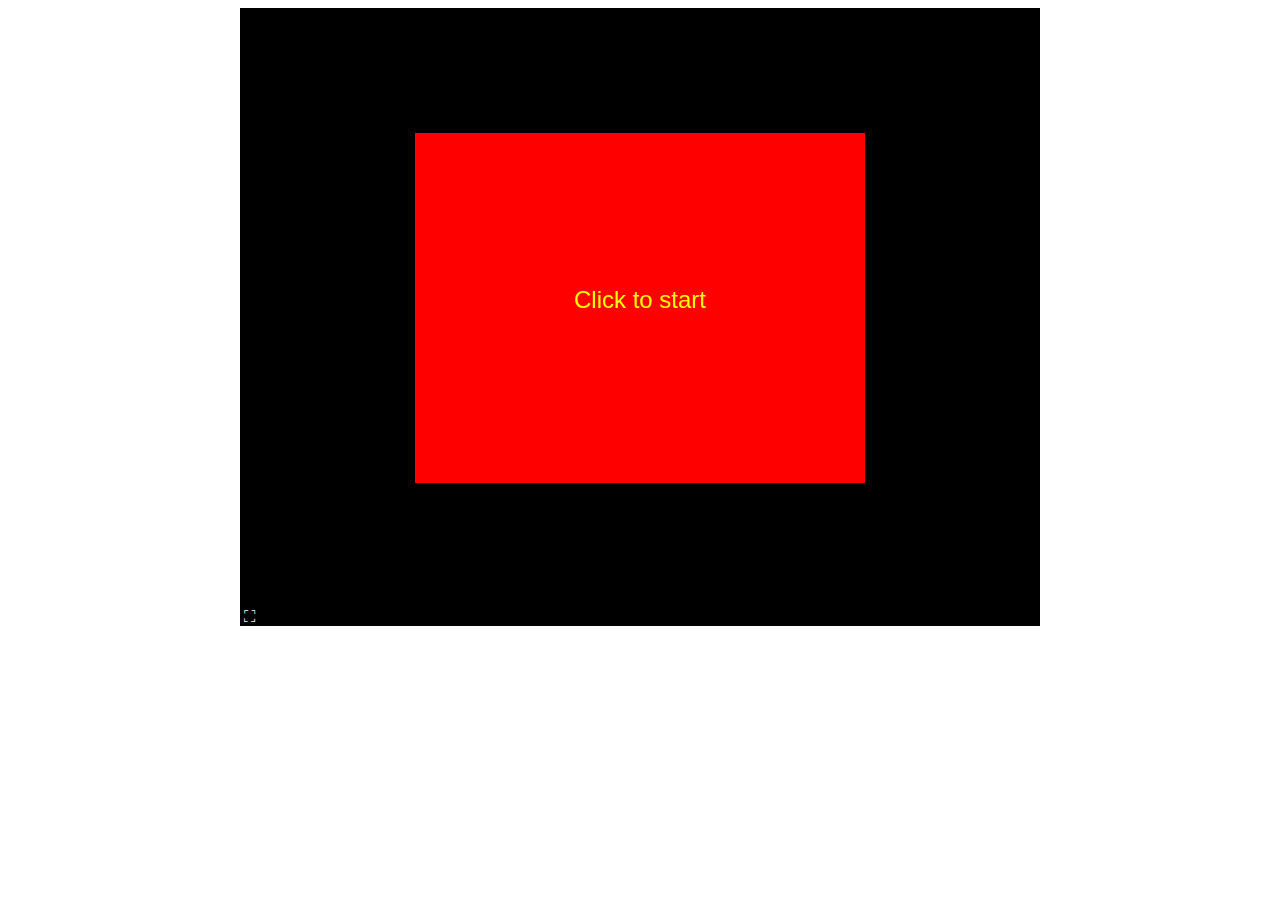
<file: JaneMuaStroopy.html>
<!DOCTYPE HTML>
<html><head><META CHARSET='UTF-8'><title>PsyToolkit run experiment</title>
</head>
<body onload="whenloaded()">
<script>
function tmpmouse(e){MouseX=(e.clientX-psy_canvas.getBoundingClientRect().left)*800/psy_canvas.getBoundingClientRect().width;MouseY=(e.clientY-psy_canvas.getBoundingClientRect().top)*600/psy_canvas.getBoundingClientRect().height; if(MouseX>175 && MouseX<625 && MouseY>125 && MouseY<475){window.removeEventListener('mousedown', tmpmouse, false);main();}}

function whenloaded(){
tmp1 = document.getElementById('exp');tmp2 = tmp1.getContext('2d');tmp2.fillStyle='red';tmp2.fillRect(175,125,450,350);tmp2.fillStyle='yellow'; tmp2.font='24px Arial'; tmp2.textAlign='center'; tmp2.fillText('Click to start',400,300); window.addEventListener('mousedown', tmpmouse, false)
var canvasbox=document.getElementById('cbox');
iswebkit=RegExp('webkit').test(navigator.userAgent.toLowerCase());
canvasbox.addEventListener(iswebkit?'webkitfullscreenchange':'fullscreenchange', (event) => {if(document.fullscreenElement==null){psy_screen_scale(0,false);}})
}</script>
<center><div id='cbox'
    style='overflow:hidden;width:800px;height:600px;border:0px
    solid black;background-color:black;display:flex;justify-content:center;align-items:center'><canvas tabindex='1'
    id="exp" width="800"
    height="600" style="display:flex;justify-content:center;align-items:center;outline:none;display:
    block;background-color:black;border:none;padding:0;margin:0;"></canvas></div>
<div style='display:flex;justify-content:left;width:800px;background-color:black;border:0px solid black;'><button type='button' style='background-color:black;color:white;border:none;padding:0;font-size:100%;font-family:inherit' title='fullscreen' onclick='psy_fullscreen(document.getElementById("cbox"));psy_screen_scale(0,true);'>&nbsp;&#x26F6;</button></div></center>
<script>
 var click_to_start_text = "Click to start";

 tmp1 = document.getElementById('exp');
 tmp2 = tmp1.getContext('2d');
 tmp2.fillStyle='grey';
 tmp2.fillRect(175,125,450,350);
 tmp2.fillStyle='blue';
 tmp2.font='24px Arial';
 tmp2.textAlign='center';
 tmp2.fillText('Loading data ...',400,300);
</script>
<script>
var $jscomp=$jscomp||{};$jscomp.scope={};$jscomp.arrayIteratorImpl=function(a){var b=0;return function(){return b<a.length?{done:!1,value:a[b++]}:{done:!0}}};$jscomp.arrayIterator=function(a){return{next:$jscomp.arrayIteratorImpl(a)}};$jscomp.makeIterator=function(a){var b="undefined"!=typeof Symbol&&Symbol.iterator&&a[Symbol.iterator];return b?b.call(a):$jscomp.arrayIterator(a)};$jscomp.arrayFromIterator=function(a){for(var b,c=[];!(b=a.next()).done;)c.push(b.value);return c};
$jscomp.arrayFromIterable=function(a){return a instanceof Array?a:$jscomp.arrayFromIterator($jscomp.makeIterator(a))};$jscomp.owns=function(a,b){return Object.prototype.hasOwnProperty.call(a,b)};$jscomp.ASSUME_ES5=!1;$jscomp.ASSUME_NO_NATIVE_MAP=!1;$jscomp.ASSUME_NO_NATIVE_SET=!1;$jscomp.SIMPLE_FROUND_POLYFILL=!1;$jscomp.ISOLATE_POLYFILLS=!1;$jscomp.FORCE_POLYFILL_PROMISE=!1;$jscomp.FORCE_POLYFILL_PROMISE_WHEN_NO_UNHANDLED_REJECTION=!1;
$jscomp.defineProperty=$jscomp.ASSUME_ES5||"function"==typeof Object.defineProperties?Object.defineProperty:function(a,b,c){if(a==Array.prototype||a==Object.prototype)return a;a[b]=c.value;return a};$jscomp.getGlobal=function(a){a=["object"==typeof globalThis&&globalThis,a,"object"==typeof window&&window,"object"==typeof self&&self,"object"==typeof global&&global];for(var b=0;b<a.length;++b){var c=a[b];if(c&&c.Math==Math)return c}throw Error("Cannot find global object");};$jscomp.global=$jscomp.getGlobal(this);
$jscomp.IS_SYMBOL_NATIVE="function"===typeof Symbol&&"symbol"===typeof Symbol("x");$jscomp.TRUST_ES6_POLYFILLS=!$jscomp.ISOLATE_POLYFILLS||$jscomp.IS_SYMBOL_NATIVE;$jscomp.polyfills={};$jscomp.propertyToPolyfillSymbol={};$jscomp.POLYFILL_PREFIX="$jscp$";var $jscomp$lookupPolyfilledValue=function(a,b){var c=$jscomp.propertyToPolyfillSymbol[b];if(null==c)return a[b];c=a[c];return void 0!==c?c:a[b]};
$jscomp.polyfill=function(a,b,c,d){b&&($jscomp.ISOLATE_POLYFILLS?$jscomp.polyfillIsolated(a,b,c,d):$jscomp.polyfillUnisolated(a,b,c,d))};$jscomp.polyfillUnisolated=function(a,b,c,d){c=$jscomp.global;a=a.split(".");for(d=0;d<a.length-1;d++){var e=a[d];if(!(e in c))return;c=c[e]}a=a[a.length-1];d=c[a];b=b(d);b!=d&&null!=b&&$jscomp.defineProperty(c,a,{configurable:!0,writable:!0,value:b})};
$jscomp.polyfillIsolated=function(a,b,c,d){var e=a.split(".");a=1===e.length;d=e[0];d=!a&&d in $jscomp.polyfills?$jscomp.polyfills:$jscomp.global;for(var f=0;f<e.length-1;f++){var g=e[f];if(!(g in d))return;d=d[g]}e=e[e.length-1];c=$jscomp.IS_SYMBOL_NATIVE&&"es6"===c?d[e]:null;b=b(c);null!=b&&(a?$jscomp.defineProperty($jscomp.polyfills,e,{configurable:!0,writable:!0,value:b}):b!==c&&(void 0===$jscomp.propertyToPolyfillSymbol[e]&&($jscomp.propertyToPolyfillSymbol[e]=$jscomp.IS_SYMBOL_NATIVE?$jscomp.global.Symbol(e):
$jscomp.POLYFILL_PREFIX+e),e=$jscomp.propertyToPolyfillSymbol[e],$jscomp.defineProperty(d,e,{configurable:!0,writable:!0,value:b})))};$jscomp.assign=$jscomp.TRUST_ES6_POLYFILLS&&"function"==typeof Object.assign?Object.assign:function(a,b){for(var c=1;c<arguments.length;c++){var d=arguments[c];if(d)for(var e in d)$jscomp.owns(d,e)&&(a[e]=d[e])}return a};$jscomp.polyfill("Object.assign",function(a){return a||$jscomp.assign},"es6","es3");
$jscomp.polyfill("Array.from",function(a){return a?a:function(b,c,d){c=null!=c?c:function(k){return k};var e=[],f="undefined"!=typeof Symbol&&Symbol.iterator&&b[Symbol.iterator];if("function"==typeof f){b=f.call(b);for(var g=0;!(f=b.next()).done;)e.push(c.call(d,f.value,g++))}else for(f=b.length,g=0;g<f;g++)e.push(c.call(d,b[g],g));return e}},"es6","es3");$jscomp.initSymbol=function(){};
$jscomp.polyfill("Symbol",function(a){if(a)return a;var b=function(e,f){this.$jscomp$symbol$id_=e;$jscomp.defineProperty(this,"description",{configurable:!0,writable:!0,value:f})};b.prototype.toString=function(){return this.$jscomp$symbol$id_};var c=0,d=function(e){if(this instanceof d)throw new TypeError("Symbol is not a constructor");return new b("jscomp_symbol_"+(e||"")+"_"+c++,e)};return d},"es6","es3");
$jscomp.polyfill("Symbol.iterator",function(a){if(a)return a;a=Symbol("Symbol.iterator");for(var b="Array Int8Array Uint8Array Uint8ClampedArray Int16Array Uint16Array Int32Array Uint32Array Float32Array Float64Array".split(" "),c=0;c<b.length;c++){var d=$jscomp.global[b[c]];"function"===typeof d&&"function"!=typeof d.prototype[a]&&$jscomp.defineProperty(d.prototype,a,{configurable:!0,writable:!0,value:function(){return $jscomp.iteratorPrototype($jscomp.arrayIteratorImpl(this))}})}return a},"es6",
"es3");$jscomp.iteratorPrototype=function(a){a={next:a};a[Symbol.iterator]=function(){return this};return a};$jscomp.iteratorFromArray=function(a,b){a instanceof String&&(a+="");var c=0,d=!1,e={next:function(){if(!d&&c<a.length){var f=c++;return{value:b(f,a[f]),done:!1}}d=!0;return{done:!0,value:void 0}}};e[Symbol.iterator]=function(){return e};return e};$jscomp.polyfill("Array.prototype.keys",function(a){return a?a:function(){return $jscomp.iteratorFromArray(this,function(b){return b})}},"es6","es3");
$jscomp.polyfill("Number.isFinite",function(a){return a?a:function(b){return"number"!==typeof b?!1:!isNaN(b)&&Infinity!==b&&-Infinity!==b}},"es6","es3");$jscomp.polyfill("Array.prototype.fill",function(a){return a?a:function(b,c,d){var e=this.length||0;0>c&&(c=Math.max(0,e+c));if(null==d||d>e)d=e;d=Number(d);0>d&&(d=Math.max(0,e+d));for(c=Number(c||0);c<d;c++)this[c]=b;return this}},"es6","es3");$jscomp.typedArrayFill=function(a){return a?a:Array.prototype.fill};
$jscomp.polyfill("Int8Array.prototype.fill",$jscomp.typedArrayFill,"es6","es5");$jscomp.polyfill("Uint8Array.prototype.fill",$jscomp.typedArrayFill,"es6","es5");$jscomp.polyfill("Uint8ClampedArray.prototype.fill",$jscomp.typedArrayFill,"es6","es5");$jscomp.polyfill("Int16Array.prototype.fill",$jscomp.typedArrayFill,"es6","es5");$jscomp.polyfill("Uint16Array.prototype.fill",$jscomp.typedArrayFill,"es6","es5");$jscomp.polyfill("Int32Array.prototype.fill",$jscomp.typedArrayFill,"es6","es5");
$jscomp.polyfill("Uint32Array.prototype.fill",$jscomp.typedArrayFill,"es6","es5");$jscomp.polyfill("Float32Array.prototype.fill",$jscomp.typedArrayFill,"es6","es5");$jscomp.polyfill("Float64Array.prototype.fill",$jscomp.typedArrayFill,"es6","es5");$jscomp.polyfill("Object.is",function(a){return a?a:function(b,c){return b===c?0!==b||1/b===1/c:b!==b&&c!==c}},"es6","es3");
$jscomp.polyfill("Array.prototype.includes",function(a){return a?a:function(b,c){var d=this;d instanceof String&&(d=String(d));var e=d.length;c=c||0;for(0>c&&(c=Math.max(c+e,0));c<e;c++){var f=d[c];if(f===b||Object.is(f,b))return!0}return!1}},"es7","es3");
$jscomp.checkStringArgs=function(a,b,c){if(null==a)throw new TypeError("The 'this' value for String.prototype."+c+" must not be null or undefined");if(b instanceof RegExp)throw new TypeError("First argument to String.prototype."+c+" must not be a regular expression");return a+""};$jscomp.polyfill("String.prototype.includes",function(a){return a?a:function(b,c){return-1!==$jscomp.checkStringArgs(this,b,"includes").indexOf(b,c||0)}},"es6","es3");
$jscomp.polyfill("Array.prototype.flat",function(a){return a?a:function(b){b=void 0===b?1:b;for(var c=[],d=0;d<this.length;d++){var e=this[d];Array.isArray(e)&&0<b?(e=Array.prototype.flat.call(e,b-1),c.push.apply(c,e)):c.push(e)}return c}},"es9","es5");$jscomp.polyfill("Math.trunc",function(a){return a?a:function(b){b=Number(b);if(isNaN(b)||Infinity===b||-Infinity===b||0===b)return b;var c=Math.floor(Math.abs(b));return 0>b?-c:c}},"es6","es3");
var MAXSPRITES=100,MAXBITMAPS=1E3,PSY_CENTRAL=-99999,MAX_FONTS=100,psy_font_number=0,psy_current_font=1,psy_fonts=[],psy_fonts_size=[],PSY_VIDEO_DOUBLEBUFFER=1,PSY_KEY_STATUS_CORRECT=1,PSY_KEY_STATUS_WRONG=2,PSY_KEY_STATUS_TIMEOUT=3,psy_screen_center_x=0,psy_screen_x_offset=0,psy_screen_center_y=0,psy_screen_y_offset=0,psy_screen_width=800,psy_screen_height=600,psy_frame_w=800,psy_frame_h=600,psy_bgcol_r=0,psy_bgcol_g=0,psy_bgcol_b=0,psy_exp_start_time=0,psy_exp_current_time=0,psy_blockorder=1,tablerow=
0,keystatus={key:0,status:0,time:0,totaltime:0,mouse_x:0,mouse_y:0,bitmap:0},possiblekeys=[],readkeys_option_size=5,readkeys_option_show=1,readkeys_option_show_x=0,readkeys_option_show_y=0,readkeys_option_font=1,readkeys_option_placeholders=0,readkeys_option_placeholder_bitmap=-1,readkeys_option_placeholder_w=0,readkeys_option_placeholder_h=0,readkeys_option_spacing=-1,readkeys_option_font_color=[255,255,255],mousestatus={key:0,status:0,time:0,totaltime:0,x:0,y:0},rt_time_end_tasklist=null,psy_canvas=
document.getElementById("exp"),canvas_x_offset=psy_canvas.getBoundingClientRect().left,canvas_y_offset=psy_canvas.getBoundingClientRect().top,psy_mouse_cursor=0,psy_mouse_store=0,ctx=psy_canvas.getContext("2d"),log=document.getElementById("log"),output=document.getElementById("Output");outputdata=String();
var psy_bitmaps=[],psy_sounds=[],psy_freqs=[],psy_freqs_number=0,psy_bitmaps_loaded=0,psy_sounds_loaded=0,psy_videos_loaded=0,bmp_number=0,psy_video_number=0,psy_sound_number=0,psy_pb={color1:[0,0,0],color2:[0,0,0],items1:0,items2:0,itemwidth:0,between:0,layout:0};
function psy_stimuli_loaded(){total_stimuli=bmp_number+psy_sound_number+psy_video_number;total_loaded=psy_bitmaps_loaded+psy_sounds_loaded+psy_videos_loaded;var a=0<total_stimuli?Math.round(total_loaded/total_stimuli*100):100;if((tmp=psy_bitmaps_loaded<bmp_number||psy_sounds_loaded<psy_sound_number||psy_videos_loaded<psy_video_number)&&100>a)return a;if(tmp&&100==a)return 99;if(psy_bitmaps_loaded==bmp_number&&psy_sounds_loaded==psy_sound_number&&psy_videos_loaded==psy_video_number)return 100}
var stimuli_loader_indicator=0;
function when_stimuli_loaded_do(a){tmp=psy_stimuli_loaded();ctx.fillStyle=hexrgb(psy_bgcol_r,psy_bgcol_g,psy_bgcol_b);ctx.fillRect(0,0,psy_screen_width,psy_screen_height);ctx.font="30px Arial";ctx.textAlign="left";0==stimuli_loader_indicator?(ctx.fillStyle="white",stimuli_loader_indicator=1):(ctx.fillStyle="green",stimuli_loader_indicator=0);100>tmp?(0==tmp?ctx.fillText(psy_loading_text,100,100):ctx.fillText(psy_loading_text+" "+tmp+"%",100,100),setTimeout(when_stimuli_loaded_do,250,a)):setTimeout(a,
0)}function psy_load_bitmap(a){psy_bitmaps[bmp_number]=new Image;psy_bitmaps[bmp_number].onload=function(){psy_bitmaps_loaded++};psy_bitmaps[bmp_number].src=a;bmp_number++;return bmp_number-1}
function psy_load_sound(a){psy_sounds[psy_sound_number]=new Audio;psy_sounds[psy_sound_number].addEventListener("canplaythrough",function(){psy_sounds_loaded++});psy_sounds[psy_sound_number].addEventListener("error",function(b){this.load()});psy_sounds[psy_sound_number].src=a;psy_sounds[psy_sound_number].load();psy_sound_number++;return psy_sound_number-1}var psy_videos=[],psy_videos_playing=0;function psy_videos_loaded_call(a){psy_videos_loaded++}
var PsyVideo=function(a){this.video=document.createElement("video");this.video.autoplay=!1;this.video.addEventListener("canplaythrough",psy_videos_loaded_call);this.video.addEventListener("error",function(){this.video.load()});this.video.src=a;this.video.load();this.playing=!1};PsyVideo.prototype.play=function(){0==this.playing&&(this.playing=!0,this.video.play(),0==psy_videos_playing&&(requestAnimationFrame(psy_animation_updater),psy_videos_playing++))};PsyVideo.prototype.pause=function(){this.video.pause()};
PsyVideo.prototype.unpause=function(){this.video.paused&&this.video.play()};PsyVideo.prototype.clear=function(){this.playing=!1;this.video.pause();this.video.currentTime=0;psy_videos_playing--};PsyVideo.prototype.rewind=function(){this.video.currentTime=0};PsyVideo.prototype.mute=function(){this.video.muted=!0};PsyVideo.prototype.unmute=function(){this.video.muted=!1};PsyVideo.prototype.loop=function(){this.video.loop=!0};PsyVideo.prototype.once=function(){this.video.loop=!1};
function psy_animation_updater(){for(i=0;i<psy_stimuli1_end;i++)5==psy_stimuli1[i].type&&1==psy_videos[psy_stimuli1[i].bitmap-1].playing&&ctx.drawImage(psy_videos[psy_stimuli1[i].bitmap-1].video,psy_stimuli1[i].rect.x,psy_stimuli1[i].rect.y,psy_stimuli1[i].rect.width,psy_stimuli1[i].rect.height);0<psy_videos_playing&&requestAnimationFrame(psy_animation_updater)}function psy_load_video(a){psy_videos.push(new PsyVideo(a));psy_video_number++;return psy_video_number-1}
function psy_play_video(a,b,c){psy_stimuli1[psy_stimuli1_end]=new psy_stimulus1;psy_stimuli1[psy_stimuli1_end].rect=new Rectangle;psy_stimuli1[psy_stimuli1_end].type=5;psy_stimuli1[psy_stimuli1_end].bitmap=a;psy_stimuli1[psy_stimuli1_end].on=1;psy_stimuli1[psy_stimuli1_end].x=b;psy_stimuli1[psy_stimuli1_end].y=c;b=b==PSY_CENTRAL?psy_screen_center_x-psy_videos[a-1].video.videoWidth/2:b+psy_screen_x_offset-psy_videos[a-1].video.videoWidth/2;tmpy=c==PSY_CENTRAL?psy_screen_center_y-psy_videos[a-1].video.videoHeight/
2:c+psy_screen_y_offset-psy_videos[a-1].video.videoHeight/2;psy_stimuli1[psy_stimuli1_end].rect.x=b;psy_stimuli1[psy_stimuli1_end].rect.y=tmpy;psy_stimuli1[psy_stimuli1_end].rect.width=psy_videos[a-1].video.videoWidth;psy_stimuli1[psy_stimuli1_end].rect.height=psy_videos[a-1].video.videoHeight;psy_stimuli1_n++;psy_stimuli1_end++;psy_videos[a-1].play()}
function psy_play_video_wh(a,b,c,d,e){psy_stimuli1[psy_stimuli1_end]=new psy_stimulus1;psy_stimuli1[psy_stimuli1_end].rect=new Rectangle;psy_stimuli1[psy_stimuli1_end].type=5;psy_stimuli1[psy_stimuli1_end].bitmap=a;psy_stimuli1[psy_stimuli1_end].on=1;psy_stimuli1[psy_stimuli1_end].x=b;psy_stimuli1[psy_stimuli1_end].y=c;b=b==PSY_CENTRAL?psy_screen_center_x-d/2:b+psy_screen_x_offset-d/2;tmpy=c==PSY_CENTRAL?psy_screen_center_y-e/2:c+psy_screen_y_offset-e/2;psy_stimuli1[psy_stimuli1_end].rect.x=b;psy_stimuli1[psy_stimuli1_end].rect.y=
tmpy;psy_stimuli1[psy_stimuli1_end].rect.width=d;psy_stimuli1[psy_stimuli1_end].rect.height=e;psy_stimuli1_n++;psy_stimuli1_end++;psy_videos[a-1].play()}
function psy_play_video_scale(a,b,c,d){psy_stimuli1[psy_stimuli1_end]=new psy_stimulus1;psy_stimuli1[psy_stimuli1_end].rect=new Rectangle;psy_stimuli1[psy_stimuli1_end].type=5;psy_stimuli1[psy_stimuli1_end].bitmap=a;psy_stimuli1[psy_stimuli1_end].on=1;psy_stimuli1[psy_stimuli1_end].x=b;psy_stimuli1[psy_stimuli1_end].y=c;var e=psy_videos[a-1].video.videoWidth*d/100;d=psy_videos[a-1].video.videoHeight*d/100;b=b==PSY_CENTRAL?psy_screen_center_x-e/2:b+psy_screen_x_offset-e/2;tmpy=c==PSY_CENTRAL?psy_screen_center_y-
d/2:c+psy_screen_y_offset-d/2;psy_stimuli1[psy_stimuli1_end].rect.x=b;psy_stimuli1[psy_stimuli1_end].rect.y=tmpy;psy_stimuli1[psy_stimuli1_end].rect.width=e;psy_stimuli1[psy_stimuli1_end].rect.height=d;psy_stimuli1_n++;psy_stimuli1_end++;psy_videos[a-1].play()}function psy_continue_video(a){psy_videos[a-1].unpause()}function psy_pause_video(a){psy_videos[a-1].pause()}function psy_rewind_video(a){psy_videos[a-1].rewind()}function psy_mute_video(a){psy_videos[a-1].mute()}
function psy_unmute_video(a){psy_videos[a-1].unmute()}function psy_loop_video(a){psy_videos[a-1].loop()}function psy_once_video(a){psy_videos[a-1].once()}function psy_play(a,b){psy_sounds[a-1].play();1==b&&(psy_sounds[a-1].loop=!0)}function psy_silence(a){0<=a?(psy_sounds[a-1].pause(),psy_sounds[a-1].currentTime=0):psy_freqs[psy_freqs_number+a].stop()}function psy_sound_pause(a){0<=a?psy_sounds[a-1].pause():psy_freqs[psy_freqs_number+a].stop()}
function psy_stop_freqs(){for(i=0;i<psy_freqs_number;i++)psy_freqs[i].stop();psy_freqs_number=0}function psy_play_freq(a,b,c){var d=new AudioContext;psy_freqs[psy_freqs_number]=d.createOscillator();psy_freqs[psy_freqs_number].type=a;psy_freqs[psy_freqs_number].connect(d.destination);psy_freqs[psy_freqs_number].frequency.setValueAtTime(b,d.currentTime);psy_freqs[psy_freqs_number].start();setTimeout("psy_freqs[ "+psy_freqs_number+"].stop()",c);psy_freqs_number++}
function psy_load_font(a,b){psy_fonts[psy_font_number]=b+"pt "+a;psy_fonts_size[psy_font_number]=b;psy_font_number++;return psy_font_number-1}function addlog(a){null!=log&&(log.value+=a+"\n",log.scrollTop=log.scrollHeight)}function addoutput(a){null!=output&&(output.value+=a+"\n");outputdata=outputdata+a+"\n"}function hexrgb(a,b,c){h="#";h=16>a?h+"0"+a.toString(16):h+a.toString(16);h=16>b?h+"0"+b.toString(16):h+b.toString(16);return h=16>c?h+"0"+c.toString(16):h+c.toString(16)}starttime=0;
function psy_expect_keyboard(){psy_readkey.expect_keyboard=!0;window.addEventListener("keydown",getkeydown,!0);window.addEventListener("keyup",getkeyup,!0);psy_readkey.keyupeventlistener=!0;psy_readkey.keydowneventlistener=!0}function psy_expect_keyboard_readkeys(){psy_readkeys.expect_keyboard=!0;window.addEventListener("keydown",readkeys_keydown,!0);window.addEventListener("keyup",readkeys_keyup,!0);psy_readkeys.keyupeventlistener=!0;psy_readkeys.keydowneventlistener=!0}
function psy_expect_mouse(){psy_readkey.expect_mouse=!0}function psy_keyboard(a,b,c,d){psy_readkey.expectedkey=a[c];psy_readkey.keys=a;psy_expect_keyboard();psy_readkey.start(current_task,d)}function psy_keyboard_readkeys(a,b){psy_expect_keyboard_readkeys();psy_readkeys.correct_word=a;psy_readkeys.start(current_task,b)}
var psy_readkey={lasttask:"",starttime:0,readkeytimer:"",rt:0,key:0,status:0,expect_keyboard:!1,expect_mouse:!1,expectedkey:0,bitmap:0,bitmap_range:[-1,-1],array_search:!1,mouseovereventlistener:0,mousedowneventlistener:!1,keyupeventlistener:!1,keydowneventlistener:!1,start:function(a,b){psy_readkey.rt=b;psy_readkey.key=0;psy_readkey.starttime=(new Date).getTime();psy_readkey.lasttask=a;psy_readkey.readkeytimer=setTimeout("psy_readkey.timeout()",b);keystatus.status=3;keystatus.bitmap=-1;keystatus.time=
b;keystatus.key=0},stop:function(){clearTimeout(psy_readkey.readkeytimer);psy_readkey.expect_keyboard=!1;psy_readkey.expect_mouse=!1;1==psy_readkey.mouseovereventlistener&&(window.removeEventListener("mousemove",getmouse_in_area,!1),psy_readkey.mouseovereventlistener=0);2==psy_readkey.mouseovereventlistener&&(window.removeEventListener("mousemove",getmouse_in_area_check_all,!1),psy_readkey.mouseovereventlistener=0);1==psy_readkey.mousedowneventlistener&&(window.removeEventListener("mousemove",getmouse_track,
!1),window.removeEventListener("mousedown",getmouseclick_in_area,!1),psy_readkey.mousedowneventlistener=!1);1==psy_readkey.keyupeventlistener&&(window.removeEventListener("keyup",getkeyup,!1),psy_readkey.keyupeventlistener=!1);1==psy_readkey.keydowneventlistener&&(window.removeEventListener("keydown",getkeydown,!1),psy_readkey.keydowneventlistener=!1);eval(psy_readkey.lasttask+".run()")},timeout:function(){psy_readkey.expect_keyboard=!1;psy_readkey.expect_mouse=!1;1==psy_readkey.mouseovereventlistener&&
(window.removeEventListener("mousemove",getmouse_in_area,!1),psy_readkey.mouseovereventlistener=!1);1==psy_readkey.mousedowneventlistener&&(window.removeEventListener("mousemove",getmouse_track,!1),window.removeEventListener("mousedown",getmouseclick_in_area,!1),psy_readkey.mousedowneventlistener=!1);eval(psy_readkey.lasttask+".run()")},timeout_end_tasklist:function(){1!=psy_readkey.expect_keyboard&&1!=psy_readkey.expect_mouse||eval("psy_readkey.timeout()")}},psy_drag={lasttask:"",timer:0,starttime:0,
fromarray:[],onarray:[],stimulus:0,stimulus_old_x:0,stimulus_old_y:0,x:0,y:0,stimulus_copy:0,changed:0,on:0,snap:!1,ghost:!1,dragging:!1,exit:0,maxrt:0,mousedowneventlistener:!1,mouseupeventlistener:!1,mousemoveeventlistener:!1,xlim:[-9999,9999],ylim:[-9999,9999],align_x:0,align_y:0,align_o:0,noa:[],xstack:0,ystack:0,stop:function(){psy_drag.mousedowneventlistener&&window.removeEventListener("mousedown",getmousedowndrag,!1);psy_drag.mouseupeventlistener&&window.removeEventListener("mouseup",getmouseupdrag,
!1);psy_drag.mousemoveeventlistener&&window.removeEventListener("mousemove",getmousemovedrag,!1);psy_drag.mousedowneventlistener=!1;psy_drag.mouseupeventlistener=!1;psy_drag.mousemoveeventlistener=!1},timeout:function(){psy_drag.stop();keystatus.status=3;keystatus.time=psy_drag.maxrt;0<psy_drag.stimulus&&(psy_canvas.style.cursor="default",psy_stimuli1[psy_drag.stimulus-1].x==psy_drag.stimulus_old_x&&psy_stimuli1[psy_drag.stimulus-1].y==psy_drag.stimulus_old_y&&(psy_relocate_existing_stimulus(psy_drag.stimulus,
psy_drag.stimulus_old_x,psy_drag.stimulus_old_y),psy_draw_all_db()));setTimeout(current_task+".run()",0)},run_dragging:function(){0==psy_drag.dragging?(psy_drag.stop(),setTimeout(current_task+".run()",0)):(psy_drag.mousedowneventlistener=!0,window.addEventListener("mousedown",getmousedowndrag,!1))},timeout_dragging:function(){psy_drag.dragging=!1;psy_drag.timeout()}};
function getmousedowndrag(a){canvas_x_offset=psy_canvas.getBoundingClientRect().left;canvas_y_offset=psy_canvas.getBoundingClientRect().top;canvas_w=psy_canvas.getBoundingClientRect().width;canvas_h=psy_canvas.getBoundingClientRect().height;tmpmouseX=Math.round((a.clientX-canvas_x_offset)*psy_screen_width/canvas_w);tmpmouseY=Math.round((a.clientY-canvas_y_offset)*psy_screen_height/canvas_h);a=psy_bitmap_under_mouse_in_range(psy_drag.fromarray,tmpmouseX-psy_screen_x_offset,tmpmouseY-psy_screen_y_offset);
1==psy_drag.dragging&&a==psy_drag.exit?(clearTimeout(psy_drag.timer),psy_drag.dragging=!1,setTimeout(psy_drag.run_dragging,0)):0<a&&(psy_drag.stimulus_copy=psy_copy_stimulus(a),psy_drag.stimulus_old_x=psy_stimuli1[a-1].x,psy_drag.stimulus_old_y=psy_stimuli1[a-1].y,psy_clear_stimuli1(a),psy_canvas.style.cursor="move",psy_drag.stimulus=a,window.addEventListener("mousemove",getmousemovedrag,!1),window.addEventListener("mouseup",getmouseupdrag,!1),psy_drag.mousemoveeventlistener=!0,psy_drag.mouseupeventlistener=
!0,window.removeEventListener("mousedown",getmousedowndrag,!1),psy_drag.mousedowneventlistener=!1)}
function getmouseupdrag(a){keystatus.time=(new Date).getTime()-psy_drag.starttime;psy_canvas.style.cursor="default";window.removeEventListener("mousemove",getmousemovedrag,!1);window.removeEventListener("mouseup",getmouseupdrag,!1);psy_drag.mousemoveeventlistener=!1;psy_drag.mouseupeventlistener=!1;0==psy_drag.dragging&&clearTimeout(psy_drag.timer);0<psy_drag.toarray.length?0<psy_drag.stimulus?(psy_stimuli1[psy_drag.stimulus-1]=Object.assign({},psy_stimuli1[psy_drag.stimulus_copy-1]),psy_stimuli1_n++,
psy_delete_last_stimulus(),canvas_x_offset=psy_canvas.getBoundingClientRect().left,canvas_y_offset=psy_canvas.getBoundingClientRect().top,canvas_w=psy_canvas.getBoundingClientRect().width,canvas_h=psy_canvas.getBoundingClientRect().height,tmpmouseX=Math.round((a.clientX-canvas_x_offset)*psy_screen_width/canvas_w)-psy_screen_x_offset,tmpmouseY=Math.round((a.clientY-canvas_y_offset)*psy_screen_height/canvas_h)-psy_screen_y_offset,keystatus.mouse_x=tmpmouseX,keystatus.mouse_y=tmpmouseY,a=psy_array_remove_value(Array.from(psy_drag.toarray),
psy_drag.stimulus),psy_drag.on=psy_bitmap_under_mouse_in_range(a,tmpmouseX,tmpmouseY),0<psy_drag.on?(1==psy_drag.align_x&&(psy_drag.xstack=1),3==psy_drag.align_x&&(psy_drag.xstack=-1),1==psy_drag.align_y&&(psy_drag.ystack=1),3==psy_drag.align_y&&(psy_drag.ystack=-1),psy_stimuli_align(psy_drag.stimulus,psy_drag.on,psy_drag.align_x,psy_drag.align_y,psy_drag.align_o,psy_array_remove_value(psy_drag.noa,psy_drag.stimulus),psy_drag.xstack,psy_drag.ystack),psy_draw_all_db(),keystatus.status=1):keystatus.status=
2,psy_drag.changed=1):keystatus.status=3:(0<psy_drag.stimulus&&(canvas_x_offset=psy_canvas.getBoundingClientRect().left,canvas_y_offset=psy_canvas.getBoundingClientRect().top,keystatus.mouse_x=a.clientX-canvas_x_offset-psy_screen_x_offset,keystatus.mouse_y=a.clientY-canvas_y_offset-psy_screen_y_offset,psy_stimuli1[psy_drag.stimulus-1]=Object.assign({},psy_stimuli1[psy_drag.stimulus_copy-1]),psy_stimuli1_n++,psy_delete_last_stimulus(),psy_stimuli1[psy_drag.stimulus-1].x!=psy_drag.stimulus_old_x||psy_stimuli1[psy_drag.stimulus-
1].y!=psy_drag.stimulus_old_y)&&(psy_drag.changed=1),keystatus.status=1);0<psy_drag.stimulus&&1!=keystatus.status&&(psy_stimuli1[psy_drag.stimulus-1].x!=psy_drag.stimulus_old_x||psy_stimuli1[psy_drag.stimulus-1].y==psy_drag.stimulus_old_y)&&(psy_drag.changed=1,psy_relocate_existing_stimulus(psy_drag.stimulus,psy_drag.stimulus_old_x,psy_drag.stimulus_old_y),psy_draw_all_db());psy_drag.dragging?setTimeout(psy_drag.run_dragging,0):setTimeout(psy_drag.lasttask+".run()",0)}
function getmousemovedrag(a){canvas_x_offset=psy_canvas.getBoundingClientRect().left;canvas_y_offset=psy_canvas.getBoundingClientRect().top;canvas_w=psy_canvas.getBoundingClientRect().width;canvas_h=psy_canvas.getBoundingClientRect().height;tmpmouseX=Math.round((a.clientX-canvas_x_offset)*psy_screen_width/canvas_w)-psy_screen_x_offset;tmpmouseY=Math.round((a.clientY-canvas_y_offset)*psy_screen_height/canvas_h)-psy_screen_y_offset;tmpmouseX<psy_drag.xlim[0]&&(tmpmouseX=psy_drag.xlim[0]);tmpmouseX>
psy_drag.xlim[1]&&(tmpmouseX=psy_drag.xlim[1]);tmpmouseY<psy_drag.ylim[0]&&(tmpmouseY=psy_drag.ylim[0]);tmpmouseY>psy_drag.ylim[1]&&(tmpmouseY=psy_drag.ylim[1]);psy_drag.x=tmpmouseX;psy_drag.y=tmpmouseY;psy_relocate_existing_stimulus(psy_drag.stimulus_copy,tmpmouseX,tmpmouseY);psy_draw_all_db()}
var psy_readkeys={x:0,y:0,expect_keyboard:!1,keyspressed:[],lasttask:"",starttime:0,readkeytimer:"",rt:0,rts:[],key:0,keys:[],current_position:0,bitmap_number:[],status:0,entered:"",correct_word:"",keyupeventlistener:!1,keydowneventlistener:!1,start:function(a,b){psy_readkeys.x=readkeys_option_show_x;psy_readkeys.y=readkeys_option_show_y;psy_readkeys.current_position=0;psy_readkeys.entered="";this.bitmap_number.length=0;if(1==readkeys_option_placeholders){if(0<=readkeys_option_placeholder_bitmap)for(p=
0;p<readkeys_option_size;p++)psy_add_centered_bitmap_db(readkeys_option_placeholder_bitmap,psy_readkeys.x+50*p,psy_readkeys.y,0);else if(-1==readkeys_option_placeholder_bitmap)for(p=0;p<readkeys_option_size;p++)psy_add_centered_rectangle_rgb_db(psy_readkeys.x+p*readkeys_option_spacing,psy_readkeys.y,readkeys_option_placeholder_w,readkeys_option_placeholder_h,100,100,255);psy_draw_all_db()}psy_readkeys.rt=b;psy_readkeys.rts=[];psy_readkeys.keys=[];psy_readkeys.starttime=(new Date).getTime();psy_readkeys.lasttask=
a;psy_readkeys.readkeytimer=setTimeout("psy_readkeys.timeout()",b);keystatus.status=3;keystatus.time=b},stop:function(){psy_readkeys.entered==psy_readkeys.correct_word&&(keystatus.status=1);psy_readkeys.entered!=psy_readkeys.correct_word&&(keystatus.status=2);clearTimeout(psy_readkeys.readkeytimer);psy_readkeys.expect_keyboard=!1;1==psy_readkeys.keyupeventlistener&&(window.removeEventListener("keyup",readkeys_keyup,!1),psy_readkeys.keyupeventlistener=!1);1==psy_readkeys.keydowneventlistener&&(window.removeEventListener("keydown",
readkeys_keydown,!1),psy_readkeys.keydowneventlistener=!1);setTimeout(psy_readkeys.lasttask+".run()",0)},timeout:function(){psy_readkeys.expect_keyboard=!1;setTimeout(psy_readkeys.lasttask+".run()",0)}},pager_options={back:0,backX:0,backY:0,next:0,nextX:0,nextY:0,quit:0,quitX:0,quitY:0},inkeypress=0;
function getkeydown(a){inkeypress++;1==psy_readkey.expect_keyboard&&1==inkeypress&&-1<psy_readkey.keys.indexOf(a.keyCode)?(keystatus.time=(new Date).getTime()-psy_readkey.starttime,keystatus.key=psy_readkey.keys.indexOf(a.keyCode),keystatus.status=a.keyCode==psy_readkey.expectedkey?1:2,psy_readkey.expect_keyboard=!1,psy_readkey.stop()):inkeypress=0}function getkeyup(a){1==inkeypress&&(keystatus.totaltime=(new Date).getTime()-psy_readkey.starttime);inkeypress=0}
function readkeys_keydown(a){inkeypress++;if(1==psy_readkeys.expect_keyboard)switch(keystatus.time=(new Date).getTime()-psy_readkeys.starttime,psy_readkeys.rts.push(keystatus.time),psy_readkeys.keys.push(a.key),a.keyCode){case 8:a.preventDefault();0<psy_readkeys.current_position&&(psy_readkeys.current_position--,psy_readkeys.entered=psy_readkeys.entered.slice(0,psy_readkeys.current_position),1==readkeys_option_show&&(0<=readkeys_option_spacing?psy_clear_stimuli1(psy_readkeys.bitmap_number[psy_readkeys.current_position]):
0==psy_readkeys.bitmap_number.length?psy_add_text_rgb_db(readkeys_option_font,psy_readkeys.x,psy_readkeys.y,PSY_CENTRAL,PSY_CENTRAL,readkeys_option_font_color[0],readkeys_option_font_color[1],readkeys_option_font_color[2],psy_readkeys.entered,1):psy_change_text_rgb_db(psy_readkeys.bitmap_number[0],readkeys_option_font,psy_readkeys.x,psy_readkeys.y,PSY_CENTRAL,PSY_CENTRAL,readkeys_option_font_color[0],readkeys_option_font_color[1],readkeys_option_font_color[2],psy_readkeys.entered,1),psy_draw_all_db()));
break;case 13:psy_readkeys.expect_keyboard=!1;psy_readkeys.stop();break;case 16:1==readkeys_option_show&&psy_draw_all_db();break;case 17:1==readkeys_option_show&&psy_draw_all_db();break;case 18:1==readkeys_option_show&&psy_draw_all_db();break;case 20:1==readkeys_option_show&&psy_draw_all_db();break;case 27:1==readkeys_option_show&&psy_draw_alldb();break;case 46:1==readkeys_option_show&&psy_draw_all_db();break;case 144:1==readkeys_option_show&&psy_draw_all_db();break;default:psy_readkeys.current_position<
readkeys_option_size&&(tmpchar=a.key,1==tmpchar.length?psy_readkeys.entered+=a.key:(psy_readkeys.entered+="?",tmpchar="?"),1==readkeys_option_show&&(0<=readkeys_option_spacing?psy_readkeys.bitmap_number[psy_readkeys.current_position]=psy_add_text_rgb_db(readkeys_option_font,psy_readkeys.x+psy_readkeys.current_position*readkeys_option_spacing,psy_readkeys.y,PSY_CENTRAL,PSY_CENTRAL,readkeys_option_font_color[0],readkeys_option_font_color[1],readkeys_option_font_color[2],tmpchar,0):0==psy_readkeys.bitmap_number.length?
psy_readkeys.bitmap_number[0]=psy_add_text_rgb_db(readkeys_option_font,psy_readkeys.x,psy_readkeys.y,PSY_CENTRAL,PSY_CENTRAL,readkeys_option_font_color[0],readkeys_option_font_color[1],readkeys_option_font_color[2],psy_readkeys.entered,1):psy_change_text_rgb_db(psy_readkeys.bitmap_number[0],readkeys_option_font,psy_readkeys.x,psy_readkeys.y,PSY_CENTRAL,PSY_CENTRAL,readkeys_option_font_color[0],readkeys_option_font_color[1],readkeys_option_font_color[2],psy_readkeys.entered,1),psy_draw_all_db(),psy_readkeys.current_position++))}else inkeypress=
0}function readkeys_keyup(a){1==inkeypress&&13!=a.keyCode&&(keystatus.totaltime=(new Date).getTime()-psy_readkeys.starttime);inkeypress=0}
function getmouse_in_area(a){1==psy_readkey.expect_mouse&&(canvas_x_offset=psy_canvas.getBoundingClientRect().left,canvas_y_offset=psy_canvas.getBoundingClientRect().top,canvas_w=psy_canvas.getBoundingClientRect().width,canvas_h=psy_canvas.getBoundingClientRect().height,tmpmouseX=Math.round((a.clientX-canvas_x_offset)*psy_screen_width/canvas_w),tmpmouseY=Math.round((a.clientY-canvas_y_offset)*psy_screen_height/canvas_h),tmpmouseX>=psy_stimuli1[psy_readkey.bitmap-1].rect.x&&tmpmouseX<=psy_stimuli1[psy_readkey.bitmap-
1].rect.x+psy_stimuli1[psy_readkey.bitmap-1].rect.width&&tmpmouseY>=psy_stimuli1[psy_readkey.bitmap-1].rect.y&&tmpmouseY<=psy_stimuli1[psy_readkey.bitmap-1].rect.y+psy_stimuli1[psy_readkey.bitmap-1].rect.height&&(keystatus.time=(new Date).getTime()-psy_readkey.starttime,keystatus.status=1,keystatus.mouse_x=tmpmouseX-psy_screen_x_offset,keystatus.mouse_y=tmpmouseY-psy_screen_y_offset,psy_readkey.expect_mouse=!1,psy_readkey.stop()))}
function getmouse_track(a){1==psy_readkey.expect_mouse&&(canvas_x_offset=psy_canvas.getBoundingClientRect().left,canvas_y_offset=psy_canvas.getBoundingClientRect().top,canvas_w=psy_canvas.getBoundingClientRect().width,canvas_h=psy_canvas.getBoundingClientRect().height,tmpmouseX=Math.round((a.clientX-canvas_x_offset)*psy_screen_width/canvas_w),tmpmouseY=Math.round((a.clientY-canvas_y_offset)*psy_screen_height/canvas_h),keystatus.mouse_x=tmpmouseX-psy_screen_x_offset,keystatus.mouse_y=tmpmouseY-psy_screen_y_offset)}
function getmouse_in_area_check_all(a){if(1==psy_readkey.expect_mouse){canvas_x_offset=psy_canvas.getBoundingClientRect().left;canvas_y_offset=psy_canvas.getBoundingClientRect().top;canvas_w=psy_canvas.getBoundingClientRect().width;canvas_h=psy_canvas.getBoundingClientRect().height;tmpmouseX=Math.round((a.clientX-canvas_x_offset)*psy_screen_width/canvas_w);tmpmouseY=Math.round((a.clientY-canvas_y_offset)*psy_screen_height/canvas_h);a=!1;var b=0,c=0,d=psy_stimuli1_end-1;-1<psy_readkey.bitmap_range[0]&&
(c=psy_readkey.bitmap_range[0]-1);for(-1<psy_readkey.bitmap_range[1]&&(d=psy_readkey.bitmap_range[1]-1);b<psy_stimuli1_end&&0==a;)1==psy_stimuli1[b].on&&b>=c&&b<=d&&tmpmouseX>=psy_stimuli1[b].rect.x&&tmpmouseX<=psy_stimuli1[b].rect.x+psy_stimuli1[b].rect.width&&tmpmouseY>=psy_stimuli1[b].rect.y&&tmpmouseY<=psy_stimuli1[b].rect.y+psy_stimuli1[b].rect.height&&(a=!0,keystatus.time=(new Date).getTime()-psy_readkey.starttime,psy_readkey.expect_mouse=!1,keystatus.mouse_x=tmpmouseX-psy_screen_x_offset,keystatus.mouse_y=
tmpmouseY-psy_screen_y_offset,psy_readkey.bitmap-1==b&&(keystatus.status=1),psy_readkey.bitmap-1!=b&&(keystatus.status=2),psy_readkey.stop()),b+=1}}
function getmouseclick_in_area(a){if(1==psy_readkey.expect_mouse&&-1==psy_readkey.bitmap_range[1]){keystatus.time=(new Date).getTime()-psy_readkey.starttime;canvas_x_offset=psy_canvas.getBoundingClientRect().left;canvas_y_offset=psy_canvas.getBoundingClientRect().top;canvas_w=psy_canvas.getBoundingClientRect().width;canvas_h=psy_canvas.getBoundingClientRect().height;tmpmouseX=Math.round((a.clientX-canvas_x_offset)*psy_screen_width/canvas_w);tmpmouseY=Math.round((a.clientY-canvas_y_offset)*psy_screen_height/
canvas_h);var b=!1;tmpmouseX>=psy_stimuli1[psy_readkey.bitmap-1].rect.x&&tmpmouseX<=psy_stimuli1[psy_readkey.bitmap-1].rect.x+psy_stimuli1[psy_readkey.bitmap-1].rect.width&&tmpmouseY>=psy_stimuli1[psy_readkey.bitmap-1].rect.y&&tmpmouseY<=psy_stimuli1[psy_readkey.bitmap-1].rect.y+psy_stimuli1[psy_readkey.bitmap-1].rect.height?(b=!0,keystatus.bitmap=psy_readkey.bitmap):keystatus.bitmap=psy_bitmap_under_mouse(0,-1,-1,tmpmouseX-psy_screen_x_offset,tmpmouseY-psy_screen_y_offset);keystatus.status=psy_readkey.expectedkey==
a.button&&1==b?1:2;keystatus.mouse_x=tmpmouseX-psy_screen_x_offset;keystatus.mouse_y=tmpmouseY-psy_screen_y_offset;psy_readkey.expect_mouse=!1;psy_readkey.stop()}if(1==psy_readkey.expect_mouse&&-1<psy_readkey.bitmap_range[0]&&!psy_readkey.array_search){keystatus.time=(new Date).getTime()-psy_readkey.starttime;canvas_x_offset=psy_canvas.getBoundingClientRect().left;canvas_y_offset=psy_canvas.getBoundingClientRect().top;canvas_w=psy_canvas.getBoundingClientRect().width;canvas_h=psy_canvas.getBoundingClientRect().height;
tmpmouseX=Math.round((a.clientX-canvas_x_offset)*psy_screen_width/canvas_w);tmpmouseY=Math.round((a.clientY-canvas_y_offset)*psy_screen_height/canvas_h);var c=psy_bitmap_under_mouse(0,psy_readkey.bitmap_range[0],psy_readkey.bitmap_range[1],tmpmouseX-psy_screen_x_offset,tmpmouseY-psy_screen_y_offset);c>=psy_readkey.bitmap_range[0]&&c<=psy_readkey.bitmap_range[1]&&(b=!1,keystatus.bitmap=c,tmpmouseX>=psy_stimuli1[psy_readkey.bitmap-1].rect.x&&tmpmouseX<=psy_stimuli1[psy_readkey.bitmap-1].rect.x+psy_stimuli1[psy_readkey.bitmap-
1].rect.width&&tmpmouseY>=psy_stimuli1[psy_readkey.bitmap-1].rect.y&&tmpmouseY<=psy_stimuli1[psy_readkey.bitmap-1].rect.y+psy_stimuli1[psy_readkey.bitmap-1].rect.height&&(b=!0),keystatus.status=psy_readkey.expectedkey==a.button&&1==b?1:2,keystatus.mouse_x=tmpmouseX-psy_screen_x_offset,keystatus.mouse_y=tmpmouseY-psy_screen_y_offset,psy_readkey.expect_mouse=!1,psy_readkey.bitmap_range=[-1,-1],psy_readkey.stop())}1==psy_readkey.expect_mouse&&-1<psy_readkey.bitmap_range[0]&&psy_readkey.array_search&&
(keystatus.time=(new Date).getTime()-psy_readkey.starttime,canvas_x_offset=psy_canvas.getBoundingClientRect().left,canvas_y_offset=psy_canvas.getBoundingClientRect().top,canvas_w=psy_canvas.getBoundingClientRect().width,canvas_h=psy_canvas.getBoundingClientRect().height,tmpmouseX=Math.round((a.clientX-canvas_x_offset)*psy_screen_width/canvas_w),tmpmouseY=Math.round((a.clientY-canvas_y_offset)*psy_screen_height/canvas_h),c=psy_bitmap_under_mouse_in_range(psy_readkey.bitmap_range,tmpmouseX-psy_screen_x_offset,
tmpmouseY-psy_screen_y_offset),0<c&&(b=!1,keystatus.bitmap=c,tmpmouseX>=psy_stimuli1[psy_readkey.bitmap-1].rect.x&&tmpmouseX<=psy_stimuli1[psy_readkey.bitmap-1].rect.x+psy_stimuli1[psy_readkey.bitmap-1].rect.width&&tmpmouseY>=psy_stimuli1[psy_readkey.bitmap-1].rect.y&&tmpmouseY<=psy_stimuli1[psy_readkey.bitmap-1].rect.y+psy_stimuli1[psy_readkey.bitmap-1].rect.height&&(b=!0),keystatus.status=psy_readkey.expectedkey==a.button&&1==b?1:2,keystatus.mouse_x=tmpmouseX-psy_screen_x_offset,keystatus.mouse_y=
tmpmouseY-psy_screen_y_offset,psy_readkey.expect_mouse=!1,psy_readkey.bitmap_range=[-1,-1],psy_readkey.array_search=!1,psy_readkey.stop()))}function psy_mouse_in_bitmap_rectangle(a,b){psy_readkey.bitmap=a;window.addEventListener("mousemove",getmouse_in_area,!1);psy_readkey.mouseovereventlistener=1;psy_expect_mouse();psy_readkey.start(current_task,b)}
function psy_mouse_in_bitmap_rectangle_check_all(a,b,c,d){psy_readkey.bitmap=a;psy_readkey.bitmap_range[0]=c;psy_readkey.bitmap_range[1]=d;window.addEventListener("mousemove",getmouse_in_area_check_all,!1);psy_readkey.mouseovereventlistener=2;psy_expect_mouse();psy_readkey.start(current_task,b)}
function psy_mouse_click_bitmap_rectangle(a,b,c){psy_readkey.bitmap=b;psy_readkey.expectedkey="l"==a?0:1;window.addEventListener("mousemove",getmouse_track,!1);window.addEventListener("mousedown",getmouseclick_in_area,!1);psy_readkey.mousedowneventlistener=!0;psy_expect_mouse();psy_readkey.start(current_task,c)}
function psy_mouse_click_bitmap_rectangle_range(a,b,c,d,e){psy_readkey.bitmap=b;psy_readkey.expectedkey="l"==a?0:1;window.addEventListener("mousemove",getmouse_track,!1);window.addEventListener("mousedown",getmouseclick_in_area,!1);psy_readkey.mousedowneventlistener=!0;psy_readkey.bitmap_range=[d,e];psy_expect_mouse();psy_readkey.start(current_task,c)}
function psy_mouse_click_bitmap_rectangle_array(a,b,c,d){psy_readkey.bitmap=b;psy_readkey.expectedkey="l"==a?0:1;window.addEventListener("mousedown",getmouseclick_in_area,!1);psy_readkey.mousedowneventlistener=!0;psy_readkey.bitmap_range=d;psy_readkey.array_search=!0;psy_expect_mouse();psy_readkey.start(current_task,c)}
function psy_bitmap_under_mouse(a,b,c,d,e){var f=-1,g=1;var k=0;var l=psy_stimuli1_n;-1<b&&(k=b-1);-1<c&&(l=c-1);0==a&&k>l&&(b=l,l=k,k=b);1==a&&k<l&&(b=l,l=k,k=b);for(;1==g&&-1==f;)d+psy_screen_x_offset>=psy_stimuli1[k].rect.x&&d+psy_screen_x_offset<=psy_stimuli1[k].rect.x+psy_stimuli1[k].rect.width&&e+psy_screen_y_offset>=psy_stimuli1[k].rect.y&&e+psy_screen_y_offset<=psy_stimuli1[k].rect.y+psy_stimuli1[k].rect.height&&(f=k),0==a&&-1==f&&(k>=l&&(g=0),k++),1==a&&-1==f&&(k<=l&&(g=0),k--);return f+
1}function psy_bitmap_under_mouse_in_range(a,b,c){for(var d=-1,e=0,f;e<a.length&&-1==d;)f=a[e]-1,b+psy_screen_x_offset>=psy_stimuli1[f].rect.x&&b+psy_screen_x_offset<=psy_stimuli1[f].rect.x+psy_stimuli1[f].rect.width&&c+psy_screen_y_offset>=psy_stimuli1[f].rect.y&&c+psy_screen_y_offset<=psy_stimuli1[f].rect.y+psy_stimuli1[f].rect.height&&(d=f),e<a.length&&-1==d&&e++;return d+1}
function psy_wait(a,b){Number.isFinite(a)?0!=a&&(psy_clear_stimulus_counters_db(),psy_add_centered_bitmap_db(a,PSY_CENTRAL,PSY_CENTRAL,0),psy_draw_all_db()):(psy_clear_stimulus_counters_db(),psy_add_text_rgb_db(1,PSY_CENTRAL,PSY_CENTRAL,PSY_CENTRAL,PSY_CENTRAL,255,255,255,a,0),psy_draw_all_db());0<=b?(psy_readkey.expectedkey=b,psy_readkey.keys=[b],psy_expect_keyboard()):(psy_mouse_visibility(1),psy_readkey.bitmap=1,psy_readkey.expectedkey=0,window.addEventListener("mousedown",getmouseclick_in_area,
!1),psy_readkey.mousedowneventlistener=!0,psy_expect_mouse(),psy_mouse_click_bitmap_rectangle("l",1,9999999));psy_readkey.start(current_block,99999999)}
var psy_pager={original_block:"",current_bitmap_in_pager:0,bitmaps:[],n:0,start:function(a){psy_pager.original_block=current_block;psy_pager.n=a.length;psy_pager.bitmaps=a;current_block="psy_pager";psy_pager.current_bitmap_in_pager=0;keystatus.key=-1;psy_pager.run()},run:function(){(0==keystatus.key||1==keystatus.key)&&psy_pager.current_bitmap_in_pager<psy_pager.n-1&&psy_pager.current_bitmap_in_pager++;2==keystatus.key&&0<psy_pager.current_bitmap_in_pager&&psy_pager.current_bitmap_in_pager--;3==keystatus.key?
(current_block=psy_pager.original_block,psy_clear_screen_db(),setTimeout(current_block+".run()",10)):(psy_clear_stimulus_counters_db(),psy_add_centered_bitmap_db(psy_pager.bitmaps[psy_pager.current_bitmap_in_pager],PSY_CENTRAL,PSY_CENTRAL,0),psy_draw_all_db(),psy_readkey.expectedkey=32,psy_readkey.keys=[32,40,38,81],psy_expect_keyboard(),psy_readkey.start(current_block,99999999))}};function psy_store_mouse(){psy_mouse_store=psy_mouse_cursor}
function psy_restore_mouse(){psy_mouse_visibility(psy_mouse_store)}
var psy_mouse_pager={original_block:"",current_bitmap_in_pager:0,read_all:!1,bitmaps:[],n:0,start:function(a){psy_mouse_pager.original_block=current_block;psy_mouse_pager.n=a.length;psy_mouse_pager.bitmaps=a;current_block="psy_mouse_pager";psy_mouse_pager.current_bitmap_in_pager=0;psy_mouse_pager.read_all=!1;keystatus.key=-1;psy_mouse_pager.run();psy_store_mouse();psy_mouse_visibility(1)},run:function(){3==keystatus.bitmap&&psy_mouse_pager.current_bitmap_in_pager<psy_mouse_pager.n-1&&(psy_mouse_pager.current_bitmap_in_pager++,
psy_mouse_pager.current_bitmap_in_pager==psy_mouse_pager.n-1&&(psy_mouse_pager.read_all=!0));2==keystatus.bitmap&&0<psy_mouse_pager.current_bitmap_in_pager&&psy_mouse_pager.current_bitmap_in_pager--;4==keystatus.bitmap?(current_block=psy_mouse_pager.original_block,psy_clear_screen_db(),psy_restore_mouse(),setTimeout(current_block+".run()",10)):(psy_clear_stimulus_counters_db(),psy_add_centered_bitmap_db(psy_mouse_pager.bitmaps[psy_mouse_pager.current_bitmap_in_pager],PSY_CENTRAL,PSY_CENTRAL,0),psy_add_centered_bitmap_db(pager_options.back,
pager_options.backX,pager_options.backY,0),psy_add_centered_bitmap_db(pager_options.next,pager_options.nextX,pager_options.nextY,0),1==psy_mouse_pager.read_all&&psy_add_centered_bitmap_db(pager_options.quit,pager_options.quitX,pager_options.quitY,0),psy_draw_all_db(),psy_expect_mouse(),psy_mouse_click_bitmap_rectangle_range("l",2,9999999,2,4),psy_readkey.start(current_block,99999999))}};
function psy_add_text_rgb_db(a,b,c,d,e,f,g,k,l,n){psy_stimuli1[psy_stimuli1_end]=new psy_stimulus1;psy_stimuli1[psy_stimuli1_end].rect=new Rectangle;psy_stimuli1[psy_stimuli1_end].x=b;psy_stimuli1[psy_stimuli1_end].y=c;psy_stimuli1[psy_stimuli1_end].type=2;psy_stimuli1[psy_stimuli1_end].on=1;ctx.font=psy_fonts[a-1];tmpsize=ctx.measureText(l);var q=psy_fonts_size[a-1];var m=tmpsize.width;tmpgraphicsCanvas=document.createElement("canvas");tmpgraphicsCanvas.width=m;tmpgraphicsCanvas.height=Math.round(2*
q);tmpgraphics=tmpgraphicsCanvas.getContext("2d");tmpgraphics.fillStyle="rgba(0,0,0,0)";tmpgraphics.fillRect(0,0,m,q);tmpgraphics.fillStyle=hexrgb(f,g,k);tmpgraphics.font=psy_fonts[a-1];tmpgraphics.fillText(l,0,q+q/2);psy_stimuli1[psy_stimuli1_end].text=tmpgraphicsCanvas;a=b;f=c;0==n&&(b==PSY_CENTRAL&&d==PSY_CENTRAL&&(a=psy_screen_center_x-m/2),b!=PSY_CENTRAL&&d==PSY_CENTRAL&&(a=b+psy_screen_x_offset-m/2),c==PSY_CENTRAL&&e==PSY_CENTRAL&&(f=psy_screen_center_y-q),c!=PSY_CENTRAL&&e==PSY_CENTRAL&&(f=
c+psy_screen_y_offset-q));1==n&&(b==PSY_CENTRAL&&d==PSY_CENTRAL&&(a=psy_screen_center_x),b!=PSY_CENTRAL&&d==PSY_CENTRAL&&(a=b+psy_screen_x_offset),c==PSY_CENTRAL&&e==PSY_CENTRAL&&(f=psy_screen_center_y-q),c!=PSY_CENTRAL&&e==PSY_CENTRAL&&(f=c+psy_screen_y_offset-q));2==n&&(b==PSY_CENTRAL&&d==PSY_CENTRAL&&(a=psy_screen_center_x-m),b!=PSY_CENTRAL&&d==PSY_CENTRAL&&(a=b+psy_screen_x_offset-m),c==PSY_CENTRAL&&e==PSY_CENTRAL&&(f=psy_screen_center_y-q),c!=PSY_CENTRAL&&e==PSY_CENTRAL&&(f=c+psy_screen_y_offset-
q));0>a&&(a=0);0>f&&(f=0);a>psy_screen_width&&(a=psy_screen_width-m);f>psy_screen_height&&(f=psy_screen_height-q);psy_stimuli1[psy_stimuli1_end].rect.x=a;psy_stimuli1[psy_stimuli1_end].rect.y=f;psy_stimuli1[psy_stimuli1_end].rect.width=m;psy_stimuli1[psy_stimuli1_end].rect.height=2*q;psy_stimuli1_n++;psy_stimuli1_end++;return psy_stimuli1_end}
function psy_change_text_rgb_db(a,b,c,d,e,f,g,k,l,n,q){psy_stimuli1[a-1].x=c;psy_stimuli1[a-1].y=d;ctx.font=psy_fonts[b-1];tmpsize=ctx.measureText(n);var m=psy_fonts_size[b-1];var t=tmpsize.width;tmpgraphicsCanvas=document.createElement("canvas");tmpgraphicsCanvas.width=t;tmpgraphicsCanvas.height=Math.round(2*m);tmpgraphics=tmpgraphicsCanvas.getContext("2d");tmpgraphics.fillStyle="rgba(0,0,0,0)";tmpgraphics.fillRect(0,0,t,m);tmpgraphics.fillStyle=hexrgb(g,k,l);tmpgraphics.font=psy_fonts[b-1];tmpgraphics.fillText(n,
0,m+m/2);psy_stimuli1[a-1].text=tmpgraphicsCanvas;b=c;g=d;0==q&&(c==PSY_CENTRAL&&e==PSY_CENTRAL&&(b=psy_screen_center_x-t/2),c!=PSY_CENTRAL&&e==PSY_CENTRAL&&(b=c+psy_screen_x_offset-t/2),d==PSY_CENTRAL&&f==PSY_CENTRAL&&(g=psy_screen_center_y-m),d!=PSY_CENTRAL&&f==PSY_CENTRAL&&(g=d+psy_screen_y_offset-m));1==q&&(c==PSY_CENTRAL&&e==PSY_CENTRAL&&(b=psy_screen_center_x),c!=PSY_CENTRAL&&e==PSY_CENTRAL&&(b=c+psy_screen_x_offset),d==PSY_CENTRAL&&f==PSY_CENTRAL&&(g=psy_screen_center_y-m),d!=PSY_CENTRAL&&
f==PSY_CENTRAL&&(g=d+psy_screen_y_offset-m));2==q&&(c==PSY_CENTRAL&&e==PSY_CENTRAL&&(b=psy_screen_center_x-t),c!=PSY_CENTRAL&&e==PSY_CENTRAL&&(b=c+psy_screen_x_offset-t),d==PSY_CENTRAL&&f==PSY_CENTRAL&&(g=psy_screen_center_y-m),d!=PSY_CENTRAL&&f==PSY_CENTRAL&&(g=d+psy_screen_y_offset-m));0>b&&(b=0);0>g&&(g=0);b>psy_screen_width&&(b=psy_screen_width-t);g>psy_screen_height&&(g=psy_screen_height-m);psy_stimuli1[a-1].rect.x=b;psy_stimuli1[a-1].rect.y=g;psy_stimuli1[a-1].rect.width=t;psy_stimuli1[a-1].rect.height=
2*m}function psy_clear_screen_db(){psy_clear_stimulus_counters_db();psy_draw_all_db()}function psy_clear_stimuli1(a){a=0>a?psy_stimuli1_end+a:a-1;0<=a&&a<psy_stimuli1_end&&0!=psy_stimuli1[a].on&&(psy_stimuli1[a].on=0,5==psy_stimuli1[a].type&&psy_videos[psy_stimuli1[a].bitmap-1].clear(),psy_stimuli1_n--)}function psy_unhide_stimuli1(a){a=0>a?psy_stimuli1_end+a:a-1;1!=psy_stimuli1[a].on&&(psy_stimuli1[a].on=1,psy_stimuli1_n++)}
function psy_clear_range_db(a,b){var c=a,d=b;a>b&&(d=a,c=b);for(a=c;a<=d;a++)psy_clear_stimuli1(a)}function psy_clear_array_db(a){for(var b=0;b<a.length;b++)psy_clear_stimuli1(a[b])}function psy_unhide_range_db(a,b){var c=a,d=b;a>b&&(d=a,c=b);for(a=c;a<=d;a++)psy_unhide_stimuli1(a)}function psy_clear_stimulus_counters_db(){for(var a=0;a<psy_stimuli1_n;)psy_stimuli1[a].on=0,a++;psy_stimuli1_n=psy_stimuli1_end=0}function psy_random(a,b){return Math.floor(Math.random()*(b-a+1)+a)}
function psy_random_weighted(a,b){var c=0,d=0,e;for(e=0;e<b;e++)if(0<a[e]){var f=psy_random(1E4*a[e],1E4);f>d&&(d=f,c=e)}return c}function psy_random_by(a,b,c){return Math.floor(Math.random()*(b+c-a)/c)*c+a}function psy_random_from_array(a){return a[Math.round(Math.random()*(a.length-1))]}
function psy_draw_all_db(){var a=0,b,c=0;ctx.fillStyle=hexrgb(psy_bgcol_r,psy_bgcol_g,psy_bgcol_b);for(ctx.fillRect(0,0,psy_screen_width,psy_screen_height);c<psy_stimuli1_n;){if(1==psy_stimuli1[a].on)switch(c++,psy_stimuli1[a].type){case 0:ctx.fillStyle=hexrgb(psy_stimuli1[a].r,psy_stimuli1[a].g,psy_stimuli1[a].b);0==psy_stimuli1[a].R?ctx.fillRect(psy_stimuli1[a].rect.x,psy_stimuli1[a].rect.y,psy_stimuli1[a].rect.width,psy_stimuli1[a].rect.height):(ctx.save(),ctx.translate(psy_stimuli1[a].rect.x+
psy_stimuli1[a].rect.width/2,psy_stimuli1[a].rect.y+psy_stimuli1[a].rect.height/2),ctx.rotate(psy_stimuli1[a].R*Math.PI/1800),ctx.fillRect(-1*psy_stimuli1[a].rect.width/2,-1*psy_stimuli1[a].rect.height/2,psy_stimuli1[a].rect.width,psy_stimuli1[a].rect.height),ctx.restore());break;case 1:0==psy_stimuli1[a].R?ctx.drawImage(psy_bitmaps[psy_stimuli1[a].bitmap-1],psy_stimuli1[a].rect.x,psy_stimuli1[a].rect.y):(ctx.save(),ctx.translate(psy_stimuli1[a].rect.x+psy_stimuli1[a].rect.width/2,psy_stimuli1[a].rect.y+
psy_stimuli1[a].rect.height/2),ctx.rotate(psy_stimuli1[a].R*Math.PI/1800),ctx.drawImage(psy_bitmaps[psy_stimuli1[a].bitmap-1],-1*psy_stimuli1[a].rect.width/2,-1*psy_stimuli1[a].rect.height/2),ctx.restore());break;case 2:ctx.drawImage(psy_stimuli1[a].text,psy_stimuli1[a].rect.x,psy_stimuli1[a].rect.y);break;case 3:ctx.fillStyle=hexrgb(psy_stimuli1[a].r,psy_stimuli1[a].g,psy_stimuli1[a].b);ctx.beginPath();ctx.arc(psy_stimuli1[a].rect.x+psy_stimuli1[a].rect.width/2,psy_stimuli1[a].rect.y+psy_stimuli1[a].rect.height/
2,psy_stimuli1[a].rect.width/2,0,2*Math.PI);ctx.closePath();ctx.fill();break;case 4:for(b=0;b<psy_pb.item1;b++)ctx.fillStyle=hexrgb(psy_pb.color1[0],psy_pb.color1[1],psy_pb.color1[2]),ctx.fillRect(psy_stimuli1[a].rect.x+b*psy_pb.itemwidth+b*psy_pb.between,psy_stimuli1[a].rect.y,psy_pb.itemwidth,psy_stimuli1[a].rect.height);for(b=psy_pb.item1;b<psy_pb.item2;b++)ctx.fillStyle=hexrgb(psy_pb.color2[0],psy_pb.color2[1],psy_pb.color2[2]),ctx.fillRect(psy_stimuli1[a].rect.x+b*psy_pb.itemwidth+b*psy_pb.between,
psy_stimuli1[a].rect.y,psy_pb.itemwidth,psy_stimuli1[a].rect.height);break;case 6:ctx.strokeStyle=hexrgb(psy_stimuli1[a].r,psy_stimuli1[a].g,psy_stimuli1[a].b),ctx.lineWidth=psy_stimuli1[a].bitmap,ctx.beginPath(),ctx.moveTo(psy_stimuli1[a].rect.x,psy_stimuli1[a].rect.y),ctx.lineTo(psy_stimuli1[a].rect.width,psy_stimuli1[a].rect.height),ctx.stroke()}a++}}
function psy_add_line(a,b,c,d,e,f,g,k){psy_stimuli1[psy_stimuli1_end]=new psy_stimulus1;psy_stimuli1[psy_stimuli1_end].rect=new Rectangle;psy_stimuli1[psy_stimuli1_end].x=a;psy_stimuli1[psy_stimuli1_end].y=b;psy_stimuli1[psy_stimuli1_end].type=6;psy_stimuli1[psy_stimuli1_end].on=1;a+=psy_screen_x_offset;b+=psy_screen_y_offset;c+=psy_screen_x_offset;d+=psy_screen_y_offset;psy_stimuli1[psy_stimuli1_end].rect.x=a;psy_stimuli1[psy_stimuli1_end].rect.y=b;psy_stimuli1[psy_stimuli1_end].rect.width=c;psy_stimuli1[psy_stimuli1_end].rect.height=
d;psy_stimuli1[psy_stimuli1_end].r=f;psy_stimuli1[psy_stimuli1_end].g=g;psy_stimuli1[psy_stimuli1_end].b=k;psy_stimuli1[psy_stimuli1_end].bitmap=e;psy_stimuli1_n++;psy_stimuli1_end++;return psy_stimuli1_end}
function psy_add_centered_rectangle_rgb_db(a,b,c,d,e,f,g){psy_stimuli1[psy_stimuli1_end]=new psy_stimulus1;psy_stimuli1[psy_stimuli1_end].rect=new Rectangle;psy_stimuli1[psy_stimuli1_end].x=a;psy_stimuli1[psy_stimuli1_end].y=b;psy_stimuli1[psy_stimuli1_end].type=0;psy_stimuli1[psy_stimuli1_end].on=1;a=a==PSY_CENTRAL?psy_screen_center_x-c/2:a+psy_screen_x_offset-c/2;b=b==PSY_CENTRAL?psy_screen_center_y-d/2:b+psy_screen_y_offset-d/2;psy_stimuli1[psy_stimuli1_end].rect.x=a;psy_stimuli1[psy_stimuli1_end].rect.y=
b;psy_stimuli1[psy_stimuli1_end].rect.width=c;psy_stimuli1[psy_stimuli1_end].rect.height=d;psy_stimuli1[psy_stimuli1_end].r=e;psy_stimuli1[psy_stimuli1_end].g=f;psy_stimuli1[psy_stimuli1_end].b=g;psy_stimuli1_n++;psy_stimuli1_end++;return psy_stimuli1_end}
function psy_add_centered_circle_rgb_db(a,b,c,d,e,f){psy_stimuli1[psy_stimuli1_end]=new psy_stimulus1;psy_stimuli1[psy_stimuli1_end].rect=new Rectangle;psy_stimuli1[psy_stimuli1_end].x=a;psy_stimuli1[psy_stimuli1_end].y=b;psy_stimuli1[psy_stimuli1_end].type=3;psy_stimuli1[psy_stimuli1_end].on=1;a=a==PSY_CENTRAL?psy_screen_center_x-c:a+psy_screen_x_offset-c;b=b==PSY_CENTRAL?psy_screen_center_y-c:b+psy_screen_y_offset-c;psy_stimuli1[psy_stimuli1_end].rect.x=a;psy_stimuli1[psy_stimuli1_end].rect.y=b;
psy_stimuli1[psy_stimuli1_end].rect.width=2*c;psy_stimuli1[psy_stimuli1_end].rect.height=2*c;psy_stimuli1[psy_stimuli1_end].r=d;psy_stimuli1[psy_stimuli1_end].g=e;psy_stimuli1[psy_stimuli1_end].b=f;psy_stimuli1_n++;psy_stimuli1_end++;return psy_stimuli1_end}
function psy_add_centered_bitmap_db(a,b,c,d){psy_stimuli1[psy_stimuli1_end]=new psy_stimulus1;psy_stimuli1[psy_stimuli1_end].rect=new Rectangle;psy_stimuli1[psy_stimuli1_end].x=b;psy_stimuli1[psy_stimuli1_end].y=c;psy_stimuli1[psy_stimuli1_end].R=d;psy_stimuli1[psy_stimuli1_end].type=1;psy_stimuli1[psy_stimuli1_end].on=1;psy_stimuli1[psy_stimuli1_end].bitmap=a;b=b==PSY_CENTRAL?psy_screen_center_x-psy_bitmaps[a-1].width/2:b+psy_screen_x_offset-psy_bitmaps[a-1].width/2;c=c==PSY_CENTRAL?psy_screen_center_y-
psy_bitmaps[a-1].height/2:c+psy_screen_y_offset-psy_bitmaps[a-1].height/2;psy_stimuli1[psy_stimuli1_end].rect.x=b;psy_stimuli1[psy_stimuli1_end].rect.y=c;psy_stimuli1[psy_stimuli1_end].rect.width=psy_bitmaps[a-1].width;psy_stimuli1[psy_stimuli1_end].rect.height=psy_bitmaps[a-1].height;psy_stimuli1_n++;psy_stimuli1_end++;return psy_stimuli1_end}
function psy_add_pb(a,b,c,d,e,f,g,k,l,n,q,m,t,u){psy_stimuli1[psy_stimuli1_end]=new psy_stimulus1;psy_stimuli1[psy_stimuli1_end].rect=new Rectangle;0==e&&(e=psy_screen_width,f=5,d=psy_screen_height/2*-1+3);psy_pb.item1=a;psy_pb.item2=b;psy_pb.color1=[l,n,q];psy_pb.color2=[m,t,u];psy_pb.between=k;psy_pb.layout=g;psy_pb.itemwidth=Math.ceil(e/b)-k;psy_pb.layout=g;psy_stimuli1[psy_stimuli1_end].x=c;psy_stimuli1[psy_stimuli1_end].y=d;psy_stimuli1[psy_stimuli1_end].w=e;psy_stimuli1[psy_stimuli1_end].h=
f;psy_stimuli1[psy_stimuli1_end].type=4;psy_stimuli1[psy_stimuli1_end].on=1;psy_stimuli1[psy_stimuli1_end].rect.x=c+psy_screen_x_offset-e/2;psy_stimuli1[psy_stimuli1_end].rect.y=d+psy_screen_y_offset-f/2;psy_stimuli1[psy_stimuli1_end].rect.width=e;psy_stimuli1[psy_stimuli1_end].rect.height=f;psy_stimuli1_n++;psy_stimuli1_end++;return psy_stimuli1_end}function psy_set_coordinate_system(a){"c"==a&&(psy_screen_x_offset=psy_screen_center_x,psy_screen_y_offset=psy_screen_center_y)}
function Rectangle(){this.h=this.w=this.y=this.x=0}function psy_stimulus1(){this.rect=this.R=this.h=this.w=this.y=this.x=this.bitmap=this.a=this.b=this.g=this.r=this.type=this.on=0}var psy_stimuli1=[],psy_stimuli1_n=0,psy_stimuli1_end=0;function psy_mouse_visibility(a){1==a?(psy_canvas.style.cursor="default",psy_mouse_cursor=1):(psy_canvas.style.cursor="none",psy_mouse_cursor=0)}
var trial_counter,i,trials_left_to_do=0,tasklist_end_request=0,experiment_end_request=0,Timer_tasklist_begin,Timer_tasklist_now,maxtasklisttime=0,TRIAL_SELECTION_RANDOM=0,TRIAL_SELECTION_RANDOM_NEVER_REPEAT=1,TRIAL_SELECTION_FIXED_SEQUENCE=2,TRIAL_SELECTION_REPEAT_ON_ERROR=3,TRIAL_SELECTION_ONCE=4,TRIAL_SELECTION_EQUAL=5,error_status;trial_counter_per_task=[];task_probability=[];var blockname="",blockrepeat=1,current_trial=[],current_task="",current_block="";
function psy_time_since_start(){return(new Date).getTime()-psy_exp_start_time}function psy_diff_timers(a,b){return b-a}function psy_delay(a){setTimeout(current_task+".run();",a)}function psy_delay_block(a){setTimeout(current_block+".run();",a)}
var psy_chosen_n=0,psy_chosen_objects=[],choose={first:0,last:0,counter1:0,counter2:0,mouse_select_bitmap:0,mouse_select_bg_bitmap:0,keep:!1,minselect:0,maxselect:9999,current_exit_bitmap_num:0,n_selected:0,exit:-1,exit_bitmap_1:-1,exit_bitmap_2:-1,selectedstimuli:[],expect_key:0,timer:0,getmouseclick:function(a){1==choose.expect_key&&(canvas_x_offset=psy_canvas.getBoundingClientRect().left,canvas_y_offset=psy_canvas.getBoundingClientRect().top,canvas_w=psy_canvas.getBoundingClientRect().width,canvas_h=
psy_canvas.getBoundingClientRect().height,tmpmouseX=Math.round((a.clientX-canvas_x_offset)*psy_screen_width/canvas_w)-psy_screen_x_offset,tmpmouseY=Math.round((a.clientY-canvas_y_offset)*psy_screen_height/canvas_h)-psy_screen_y_offset,tmpnum=psy_bitmap_under_mouse(0,choose.current_exit_bitmap_num,choose.current_exit_bitmap_num,tmpmouseX,tmpmouseY),tmpnum==choose.current_exit_bitmap_num&&choose.n_selected>=choose.minselect&&choose.n_selected<=choose.maxselect?choose.stop():(tmpnum=psy_bitmap_under_mouse(0,
choose.first,choose.last,tmpmouseX,tmpmouseY),tmpx=psy_stimuli1[tmpnum-1].x,tmpy=psy_stimuli1[tmpnum-1].y,null==choose.selectedstimuli[tmpnum]?choose.n_selected<choose.maxselect&&(choose.selectedstimuli[tmpnum]=psy_add_centered_bitmap_db(choose.mouse_select_bitmap,tmpx,tmpy),choose.n_selected++):(psy_clear_stimuli1(choose.selectedstimuli[tmpnum]),choose.selectedstimuli[tmpnum]=null,choose.n_selected--),choose.n_selected>=choose.minselect&&choose.n_selected<=choose.maxselect?choose.current_exit_bitmap_num==
choose.exit_bitmap_2&&(psy_unhide_stimuli1(choose.exit_bitmap_1),psy_clear_stimuli1(choose.exit_bitmap_2),choose.current_exit_bitmap_num=choose.exit_bitmap_1):choose.current_exit_bitmap_num==choose.exit_bitmap_1&&(psy_unhide_stimuli1(choose.exit_bitmap_2),psy_clear_stimuli1(choose.exit_bitmap_1),choose.current_exit_bitmap_num=choose.exit_bitmap_2),psy_draw_all_db()))},timeout:function(){psy_chosen_n=0;psy_chosen_objects=Array(100).fill(0);for(i=choose.first;i<=choose.last;i++)null!=choose.selectedstimuli[i]&&
(psy_chosen_objects[psy_chosen_n]=i,psy_chosen_n++);window.removeEventListener("mousedown",choose.getmouseclick,!1);psy_clear_stimuli1(choose.exit_bitmap_1);psy_clear_stimuli1(choose.exit_bitmap_2);if(!choose.keep){for(i=choose.first;i<choose.last;i++)null!=choose.selectedstimuli[i]&&psy_clear_stimuli1(choose.selectedstimuli[i]);psy_stimuli1_n=choose.counter1;psy_stimuli1_end=choose.counter2}psy_draw_all_db();choose.expect_key=0;choose.maxselect=9999;setTimeout(current_task+".run()",0)},stop:function(){keystatus.time=
(new Date).getTime()-choose.starttime;clearTimeout(choose.timer);choose.timeout()}};
function psy_choose(a,b,c,d,e,f,g){keystatus.rt=a;keystatus.time=a;keystatus.status=3;choose.counter1=psy_stimuli1_n;choose.counter2=psy_stimuli1_end;choose.exit_bitmap_1=psy_add_centered_bitmap_db(d,f,g);choose.exit_bitmap_2=psy_add_centered_bitmap_db(e,f,g);psy_clear_stimuli1(choose.exit_bitmap_1);psy_clear_stimuli1(choose.exit_bitmap_2);choose.expect_key=1;choose.n_selected=0;choose.first=b;choose.last=c;choose.selectedstimuli=[];choose.n_selected>=choose.minselect&&choose.n_selected<=choose.maxselect?
(psy_unhide_stimuli1(choose.exit_bitmap_1),choose.current_exit_bitmap_num=choose.exit_bitmap_1):(psy_unhide_stimuli1(choose.exit_bitmap_2),choose.current_exit_bitmap_num=choose.exit_bitmap_2);psy_draw_all_db();window.addEventListener("mousedown",choose.getmouseclick,!1);choose.timer=setTimeout("choose.timeout()",a);choose.starttime=(new Date).getTime()}function psy_scale_point_x(a,b,c,d,e){xlimrange=e-d;rangefactor=c/xlimrange;return b+(a-d)*rangefactor}
function psy_scale_point_y(a,b,c,d,e){ylimrange=e-d;rangefactor=c/ylimrange;return b+c-(a-d)*rangefactor}function psy_palette(a){switch(a){case 1:color="white";break;case 2:color="red";break;case 3:color="green";break;case 4:color="yellow";break;case 5:color="blue"}return color}
function psy_plot_xaxis(a,b,c,d,e){var f;for(f=d;f<e;f++)0==f%100?(ctx.fillStyle="white",ctx.font="12px Arial",ctx.fillText(f,psy_scale_point_x(f,a,c,d,e)-10,b+20),ctx.beginPath(),ctx.moveTo(psy_scale_point_x(f,a,c,d,e),b),ctx.lineTo(psy_scale_point_x(f,a,c,d,e),b+8),ctx.stroke()):0==f%10&&(ctx.beginPath(),ctx.moveTo(psy_scale_point_x(f,a,c,d,e),b),ctx.lineTo(psy_scale_point_x(f,a,c,d,e),b+4),ctx.stroke())}
function psy_plot_yaxis(a,b,c,d,e){var f;for(f=d;f<e;f++)0==f%50?(ctx.fillStyle="white",ctx.font="12px Arial",ctx.fillText(f,a-30,psy_scale_point_y(f,b,c,d,e)+3),ctx.beginPath(),ctx.moveTo(a-8,psy_scale_point_y(f,b,c,d,e)),ctx.lineTo(a,psy_scale_point_y(f,b,c,d,e)),ctx.stroke()):0==f%10&&(ctx.beginPath(),ctx.moveTo(a-4,psy_scale_point_y(f,b,c,d,e)),ctx.lineTo(a,psy_scale_point_y(f,b,c,d,e)),ctx.stroke())}
function psy_plot_circle(a,b,c,d){ctx.fillStyle=d;ctx.beginPath();ctx.arc(a,b,c,0,2*Math.PI);ctx.closePath();ctx.fill()}function numsort(a,b){return a-b}function minimum(a){tmp=a.slice();return tmp.sort(numsort)[0]}function maximum(a){tmp=a.slice();return tmp.sort(numsort)[tmp.length-1]}
function psy_xyplot(a,b,c,d,e,f,g,k,l,n){xlim1=minimum(g)-10;xlim2=maximum(g)+10;ylim1=minimum(k)-10;ylim2=maximum(k)+10;for(i=0;i<g.length;i++)psy_plot_circle(psy_scale_point_x(g[i],a,c,xlim1,xlim2),psy_scale_point_y(k[i],b,d,ylim1,ylim2),4,psy_palette(f));ctx.beginPath();ctx.strokeStyle=psy_palette(f);ctx.rect(a,b,c,d);ctx.stroke();psy_plot_xaxis(a,b+d,c,xlim1,xlim2);psy_plot_yaxis(a,b,d,ylim1,ylim2);ctx.fillStyle="white";ctx.font="12px Arial";ctx.fillText(l,a+c/2,b+d+30);ctx.save();ctx.translate(a-
50,b+d/2);ctx.rotate(-Math.PI/2);ctx.textAlign="center";ctx.fillText(n,0,0);ctx.restore()}
function psy_lineplot(a,b,c,d,e,f,g,k,l){xlim1=-4;xlim2=f.length+5;ylim1=minimum(f)-10;ylim2=maximum(f)+10;for(i=previousy=previousx=0;i<f.length;i++)tmpx=psy_scale_point_x(i,a,c,xlim1,xlim2),tmpy=psy_scale_point_y(f[i],b,d,ylim1,ylim2),psy_plot_circle(tmpx,tmpy,4,psy_palette(g[i])),0<i&&(ctx.strokeStyle="white",ctx.beginPath(),ctx.moveTo(previousx,previousy),ctx.lineTo(tmpx,tmpy),ctx.stroke()),previousx=tmpx,previousy=tmpy;ctx.beginPath();ctx.strokeStyle="white";ctx.rect(a,b,c,d);ctx.stroke();psy_plot_xaxis(a,
b+d,c,xlim1,xlim2);psy_plot_yaxis(a,b,d,ylim1,ylim2);ctx.fillStyle="white";ctx.font="12px Arial";ctx.fillText(k,a+c/2,b+d+30);ctx.save();ctx.translate(a-50,b+d/2);ctx.rotate(-Math.PI/2);ctx.textAlign="center";ctx.fillText(l,0,0);ctx.restore()}function psy_fullscreen(a){a.requestFullScreen?a.requestFullScreen("hide"):a.webkitRequestFullScreen?a.webkitRequestFullScreen(psy_canvas.ALLOW_KEYBOARD_INPUT):a.mozRequestFullScreen?a.mozRequestFullScreen():a.msRequestFullscreen&&a.msRequestFullscreen()}
function psy_screen_scale(a,b){a=void 0===a?0:a;b=void 0===b?!1:b;var c=document.getElementById("cbox"),d=document.getElementById("exp");if(b||document.fullscreenElement||document.webkitFullscreenElement){b=window.screen.width/psy_screen_width;var e=window.screen.height/psy_screen_height;c.style.width=parseInt(window.screen.width)+"px";c.style.height=parseInt(window.screen.height)+"px";c.style.overflow="hidden"}else c.style.width=psy_frame_w+"px",c.style.height=psy_frame_h+"px",c.style.overflow="hidden",
c.style.display="flex",c.style.alignItems="center",c.style.justifyContent="center",b=parseInt(c.style.width)/psy_screen_width,e=parseInt(c.style.height)/psy_screen_height;1==a&&(d.style.transform="scale("+Math.min(b,e).toFixed(2)+","+Math.min(b,e).toFixed(2)+")");2==a&&(d.style.transform="scale("+Math.min(b).toFixed(2)+","+Math.min(e).toFixed(2)+")")}
function psy_exit_fullscreen(){document.exitFullScreen?document.exitFullScreen():document.webkitCancelFullScreen?document.webkitCancelFullScreen():document.mozCancelFullScreen?document.mozCancelFullScreen():document.msExitFullscreen&&document.msExitFullscreen()}function psy_rotate_existing_stimulus(a,b){tmp=0>a?psy_stimuli1_end+a:a-1;psy_stimuli1[tmp].R=b}
function psy_relocate_existing_stimulus(a,b,c){tmp=0>a?psy_stimuli1_end+a:a-1;psy_stimuli1[tmp].x=b;psy_stimuli1[tmp].y=c;a=psy_stimuli1[tmp].rect.width;var d=psy_stimuli1[tmp].rect.height;tmpx=b==PSY_CENTRAL?psy_screen_center_x-a/2:b+psy_screen_x_offset-a/2;tmpy=c==PSY_CENTRAL?psy_screen_center_y-d/2:c+psy_screen_y_offset-d/2;psy_stimuli1[tmp].rect.x=tmpx;psy_stimuli1[tmp].rect.y=tmpy}
function psy_move_existing_stimulus(a,b,c){tmp=0>a?psy_stimuli1_end+a:a-1;psy_stimuli1[tmp].x+=b;psy_stimuli1[tmp].y+=c;a=psy_stimuli1[tmp].x;b=psy_stimuli1[tmp].y;c=psy_stimuli1[tmp].rect.width;var d=psy_stimuli1[tmp].rect.height;tmpx=a==PSY_CENTRAL?psy_screen_center_x-c/2:a+psy_screen_x_offset-c/2;tmpy=b==PSY_CENTRAL?psy_screen_center_y-d/2:b+psy_screen_y_offset-d/2;psy_stimuli1[tmp].rect.x=tmpx;psy_stimuli1[tmp].rect.y=tmpy}
var rate={first:0,last:0,rt:0,status:0,selected:-1,counter1:0,counter2:0,keep:!1,exit:-1,left_bitmap:0,right_bitmap:0,item_bitmap:0,between_px:20,expect_key:0,timer:0,getmouseclick:function(a){1==rate.expect_key&&(canvas_x_offset=psy_canvas.getBoundingClientRect().left,canvas_y_offset=psy_canvas.getBoundingClientRect().top,canvas_w=psy_canvas.getBoundingClientRect().width,canvas_h=psy_canvas.getBoundingClientRect().height,tmpmouseX=Math.round((a.clientX-canvas_x_offset)*psy_screen_width/canvas_w)-
psy_screen_x_offset,tmpmouseY=Math.round((a.clientY-canvas_y_offset)*psy_screen_height/canvas_h)-psy_screen_y_offset,tmpnum=psy_bitmap_under_mouse(0,rate.first,rate.last,tmpmouseX,tmpmouseY),tmpx=psy_stimuli1[tmpnum-1].x,tmpy=psy_stimuli1[tmpnum-1].y,tmpnum>=rate.first&&tmpnum<=rate.last&&(rate.selected=tmpnum-rate.first+1,rate.expect_key=0,rate.stop()))},timeout:function(){window.removeEventListener("mousedown",rate.getmouseclick,!1);if(!rate.keep){for(i=rate.counter2+1;i<=rate.last;i++)psy_clear_stimuli1(i);
psy_stimuli1_n=rate.counter1;psy_stimuli1_end=rate.counter2}psy_draw_all_db();rate.expect_key=0;psy_restore_mouse();setTimeout(current_task+".run()",0)},stop:function(){rate.rt=(new Date).getTime()-rate.starttime;rate.status=1;clearTimeout(rate.timer);rate.timeout()}};
function psy_rate_go(a,b,c,d){rate.rt=0;rate.selected=-1;rate.status=3;psy_store_mouse();psy_mouse_visibility(1);rate.counter1=psy_stimuli1_n;rate.counter2=psy_stimuli1_end;itemwidth=0==rate.item_bitmap?20:psy_bitmaps[rate.item_bitmap-1].width;scaleW=itemwidth*d+rate.between_px*(d-1);0==rate.left_bitmap?(psy_add_centered_rectangle_rgb_db(a-(scaleW/2+15+rate.between_px),b,30,30,255,255,255),psy_add_centered_rectangle_rgb_db(a+scaleW/2+15+rate.between_px,b,30,30,255,255,255)):(psy_add_centered_bitmap_db(rate.left_bitmap,
a-(scaleW/2+psy_bitmaps[rate.left_bitmap-1].width/2+rate.between_px),b,0),psy_add_centered_bitmap_db(rate.right_bitmap,a+scaleW/2+psy_bitmaps[rate.right_bitmap-1].width/2+rate.between_px,b,0));rate.first=psy_stimuli1_end+1;for(i=0;i<d;i++)0==rate.item_bitmap?psy_add_centered_circle_rgb_db(a-scaleW/2+i*(rate.between_px+itemwidth)+itemwidth/2,b,10,255,255,0):psy_add_centered_bitmap_db(rate.item_bitmap,a-scaleW/2+i*(rate.between_px+itemwidth)+itemwidth/2,b,0);rate.last=psy_stimuli1_end;psy_draw_all_db();
rate.expect_key=1;window.addEventListener("mousedown",rate.getmouseclick,!1);rate.timer=setTimeout("rate.timeout()",c);rate.starttime=(new Date).getTime()}
function start_exp_setup(){console.log("w h = "+psy_screen_width+" "+psy_screen_height);psy_screen_scale();topX=psy_screen_width-psy_screen_width/2-225;topY=psy_screen_height-psy_screen_height/2-175;botX=psy_screen_width-psy_screen_width/2+225;botY=psy_screen_height-psy_screen_height/2+175;tmp1=document.getElementById("exp");tmp2=tmp1.getContext("2d");tmp2.fillStyle="red";tmp2.fillRect(topX,topY,450,350);tmp2.fillStyle="yellow";tmp2.font="24px Arial";tmp2.textAlign="center";psy_startbutton_text||
(psy_startbutton_text="Click to start ...");tmp2.fillText(psy_startbutton_text,psy_screen_width/2,psy_screen_height/2);window.addEventListener("mousedown",tmpmouse,!1);ScreenStartTime=(new Date).getTime()}function psy_array_shuffle(a){a=Array.from(a);for(var b,c=a.length-1;0<c;c--){var d=Math.floor(Math.random()*(c+1));b=a[c];a[c]=a[d];a[d]=b}return a}
function psy_array_shuffle_no_repeats(a){for(var b,c,d,e,f=[],g=0,k=1;10>g&&1==k;){k=0;b=Array.from(a);c=b.length;for(d=f.length=0;d<c;d++){e=0;r=Math.floor(Math.random()*(c-d));if(0<d)for(;b[r]==f[d-1]&&10>e;)r=Math.floor(Math.random()*(c-d)),e++;10==e&&(k=1);f.push(b[r]);b.splice(r,1)}1==k&&g++}10==g&&(f=psy_array_shuffle(a));return f}
function psy_array_shuffle_no_x_repeats(a,b){for(var c,d,e,f,g,k=[],l=0,n=1,q;10>l&&1==n;){n=0;c=Array.from(a);d=c.length;for(e=k.length=0;e<d;e++){g=0;r=Math.floor(Math.random()*(d-e));if(0<e){q=[];for(f=0;f<b.length;f++)b[f]<=e&&q.push(k[e-b[f]]);for(;q.includes(c[r])&&10>g;)r=Math.floor(Math.random()*(d-e)),g++}10==g&&(n=1);k.push(c[r]);c.splice(r,1)}1==n&&l++}10==l&&(k=psy_array_shuffle(a));return k}
function psy_array_remove_value(a,b){var c,d=[];for(c=0;c<a.length;c++)a[c]!=b&&d.push(a[c]);return d}function psy_array_uniq(a){var b=[];for(i=0;i<a.length;i++)b.includes(a[i])||b.push(a[i]);return b}function psy_array_locate(a,b){for(var c=0,d=!1;c<a.length&&0==d;)a[c]==b?d=!0:c++;return c==a.length?0:c+1}function psy_array_fill_random(a,b,c){var d=[],e;for(e=0;e<c;e++)d.push(psy_random(a,b));return d}
function psy_array_sample_from(a,b){a=Array.from(a);var c=[],d;for(d=0;d<b;d++)c.push(a.splice(Math.floor(Math.random()*a.length),1)[0]);return c}function psy_arrays_equal(a,b){return JSON.stringify(a)===JSON.stringify(b)?1:0}function psy_count_match_array(a,b){var c=Math.min(a.length,b.length),d,e=0;for(d=0;d<c;d++)a[d]==b[d]&&e++;return e}function psy_array_mean(a){for(var b=0,c=0;c<a.length;c++)b+=a[c];return b/a.length}
function psy_array_median(a){tmparray=a.sort(function(b,c){return b-c});a=tmparray.length/2;return a%1?tmparray[a-.5]:(tmparray[a-1]+tmparray[a])/2}function psy_array_sum(a){for(var b=0,c=0;c<a.length;c++)b+=a[c];return b}function psy_array_sd(a){for(var b=0,c=psy_array_mean(a),d=0;d<a.length;d++)b+=Math.pow(a[d]-c,2);return Math.sqrt(b/a.length)}function psy_array_sd1(a){for(var b=0,c=psy_array_mean(a),d=0;d<a.length;d++)b+=Math.pow(a[d]-c,2);return Math.sqrt(b/(a.length-1))}
function psy_start_drag(a,b,c,d,e){psy_drag.starttime=(new Date).getTime();psy_drag.fromarray=Array.from(a);psy_drag.toarray=Array.from(b);psy_drag.snap=c;psy_drag.ghost=d;psy_drag.maxrt=e;psy_drag.changed=0;psy_drag.mousedowneventlistener=!0;psy_drag.lasttask=current_task;window.addEventListener("mousedown",getmousedowndrag,!1);psy_drag.mousedowneventlistener=!0;psy_drag.timer=setTimeout(psy_drag.timeout,e)}
function psy_start_dragging(a,b,c,d,e,f){psy_drag.dragging=!0;psy_drag.starttime=(new Date).getTime();psy_drag.fromarray=[a,f].flat();psy_drag.toarray=Array.from(b);psy_drag.snap=c;psy_drag.ghost=d;psy_drag.maxrt=e;psy_drag.exit=f;psy_drag.changed=0;psy_drag.mousedowneventlistener=!0;psy_drag.lasttask=current_task;window.addEventListener("mousedown",getmousedowndrag,!1);psy_drag.timer=setTimeout(psy_drag.timeout_dragging,e)}
function psy_stimuli_align(a,b,c,d,e,f,g,k){var l=0,n=0,q=!1,m=0,t=0;if(0==e){switch(c){case 0:l=psy_stimuli1[a-1].x;break;case 1:l=Math.trunc(psy_stimuli1[b-1].x-psy_stimuli1[b-1].rect.width/2+psy_stimuli1[a-1].rect.width/2);break;case 2:l=psy_stimuli1[b-1].x;break;case 3:l=Math.trunc(psy_stimuli1[b-1].x+psy_stimuli1[b-1].rect.width/2-psy_stimuli1[a-1].rect.width/2)}switch(d){case 0:n=psy_stimuli1[a-1].y;break;case 1:n=Math.trunc(psy_stimuli1[b-1].y-psy_stimuli1[b-1].rect.height/2+psy_stimuli1[a-
1].rect.height/2);break;case 2:n=psy_stimuli1[b-1].y;break;case 3:n=Math.trunc(psy_stimuli1[b-1].y+psy_stimuli1[b-1].rect.height/2-psy_stimuli1[a-1].rect.height/2)}}for(;0==q;){if(1==e){switch(c){case 0:l=psy_stimuli1[a-1].x;break;case 1:l=Math.trunc(psy_stimuli1[b-1].x-psy_stimuli1[b-1].rect.width/2+psy_stimuli1[a-1].rect.width/2+m);break;case 2:l=psy_stimuli1[b-1].x+m;break;case 3:l=Math.trunc(psy_stimuli1[b-1].x+psy_stimuli1[b-1].rect.width/2-psy_stimuli1[a-1].rect.width/2+m)}switch(d){case 0:n=
psy_stimuli1[a-1].y;break;case 1:n=Math.trunc(psy_stimuli1[b-1].y-psy_stimuli1[b-1].rect.height/2+psy_stimuli1[a-1].rect.height/2+t);break;case 2:n=psy_stimuli1[b-1].y+t;break;case 3:n=Math.trunc(psy_stimuli1[b-1].y+psy_stimuli1[b-1].rect.height/2-psy_stimuli1[a-1].rect.height/2+t)}}var u=psy_bitmap_under_mouse_in_range(f,l,n);0==u?q=!0:(t+=psy_stimuli1[u-1].rect.height*k,m+=psy_stimuli1[u-1].rect.width*g)}psy_relocate_existing_stimulus(a,l,n)}
function psy_delete_last_stimulus(){1==psy_stimuli1[psy_stimuli1_end-1].on&&psy_stimuli1_n--;psy_stimuli1_end--;return psy_stimuli1_end}function psy_copy_stimulus(a){tmp=0>a?psy_stimuli1_end+a:a-1;psy_stimuli1[psy_stimuli1_end]=Object.assign({},psy_stimuli1[tmp]);1==psy_stimuli1[psy_stimuli1_end].on&&psy_stimuli1_n++;psy_stimuli1_end++;return psy_stimuli1_end}
function psy_substr(a,b,c){return 0==a.length?"":void 0==c?0>b?(b=a.length+b,0<b?a[b]:a[0]):b<=a.length?a[b-1]:a[a.length-1]:a.substring(0>b?a.length+b:b-1,0>c?a.length+c+1:c)}function psy_fillup(a,b,c){return a.length<b?a.concat(Array(b-a.length).fill(c)):a.slice(0,b)}var xhruploader="";
function psy_submitWhenReady(){0<xhrcounter?(ctx.fillStyle=hexrgb(0,0,0),ctx.fillRect(0,0,psy_screen_width,psy_screen_height),tmp1=document.getElementById("exp"),tmp2=tmp1.getContext("2d"),tmp2.fillStyle="yellow",tmp2.font="24px Arial",tmp2.textAlign="center",xhruploader+="|",tmp2.fillText("Uploading data "+xhruploader,200,200),setTimeout(psy_submitWhenReady,1E3)):document.mainform.submit()}
function formatoutputdata(a){tmp=a.split(/\r?\n/);out="";for(i=0;i<tmp.length-1;i++){tmp2=tmp[i].match(/(".*?"|[^" ]+)+(?= *| *$)/g);out+="<tr>";for(j=0;j<tmp2.length;j++)out=out+"<td>"+tmp2[j]+"</td>";out+="</tr>"}return out}
function showdata_html(){var a=document.createElement("BUTTON"),b=document.createTextNode("Show data");a.appendChild(b);a.setAttribute("onclick",'showdata.innerHTML = "<table border=1>" + formatoutputdata(outputdata) + "</table>";');document.getElementById("showdata").appendChild(a);document.getElementById("continuebutton")&&(document.getElementById("continuebutton").disabled=!1)}
var instruction1=1,instruction2=2,correct=3,mistake=4,fixpoint=5,yellowyellow=6,yellowgreen=7,yellowblue=8,yellowred=9,redyellow=10,redgreen=11,redblue=12,redred=13,greenyellow=14,greengreen=15,greenblue=16,greenred=17,blueyellow=18,bluegreen=19,blueblue=20,bluered=21,arial=1,StroopCon=0,StroopInc=0,StroopEffect=0,psy_startbutton_text="Click to start",psy_loading_text="Loading data ...",general_trial_counter=0,selectedoncecount_table_stroop=0;
function strooptype(a,b,c,d){this.c1=a;this.c2=b;this.c3=c;this.selected=d}
var t_stroop=[new strooptype("yellow yellow 1",yellowyellow,4,0),new strooptype("yellow green  0",yellowgreen,2,0),new strooptype("yellow blue   0",yellowblue,3,0),new strooptype("yellow red    0",yellowred,1,0),new strooptype("red yellow    0",redyellow,4,0),new strooptype("red green     0",redgreen,2,0),new strooptype("red blue      0",redblue,3,0),new strooptype("red red       1",redred,1,0),new strooptype("green yellow  0",greenyellow,4,0),new strooptype("green green   1",greengreen,2,0),new strooptype("green blue    0",
greenblue,3,0),new strooptype("green red     0",greenred,1,0),new strooptype("blue yellow   0",blueyellow,4,0),new strooptype("blue green    0",bluegreen,2,0),new strooptype("blue blue     1",blueblue,3,0),new strooptype("blue red      0",bluered,1,0)],task_stroop={step:1,task_trial_selection:0,current_trial:-1,taskname:"task_stroop",tasknumber:1,start:function(a){task_stroop.step=1;tablerow=a-1;task_stroop.current_trial=tablerow;psy_clear_stimulus_counters_db();psy_stop_freqs();task_stroop.run()},
run:function(){current_task=task_stroop.taskname;switch(task_stroop.step){case 1:task_stroop.step++;general_trial_counter++;error_status=0;possiblekeys=[82,71,66,89];psy_delay(500);break;case 2:task_stroop.step++;psy_add_centered_bitmap_db(fixpoint,PSY_CENTRAL,PSY_CENTRAL,0);psy_draw_all_db();psy_delay(200);break;case 3:task_stroop.step++;psy_clear_stimuli1(1);psy_draw_all_db();psy_delay(100);break;case 4:task_stroop.step++;psy_add_centered_bitmap_db(t_stroop[tablerow].c2,PSY_CENTRAL,PSY_CENTRAL,
0);psy_draw_all_db();psy_keyboard(possiblekeys,4,t_stroop[tablerow].c3-1,2E3);break;case 5:task_stroop.step++;psy_clear_stimuli1(2);psy_draw_all_db();1==keystatus.status&&(psy_add_centered_bitmap_db(correct,PSY_CENTRAL,PSY_CENTRAL,0),psy_draw_all_db());1!=keystatus.status&&(psy_add_centered_bitmap_db(mistake,PSY_CENTRAL,PSY_CENTRAL,0),psy_draw_all_db());psy_delay(500);break;case 6:task_stroop.step++,psy_clear_stimuli1(3),psy_draw_all_db(),addoutput(current_block.substring(6,current_block.length)+
" "+t_stroop[tablerow].c1+" "+(tablerow+1)+" "+(keystatus.key+1)+" "+keystatus.status+" "+keystatus.time),setTimeout(current_block+".run()",0)}}},block_messagenumber1={blockname:"block_messagenumber1",step:1,trial_counter:0,start:function(){block_messagenumber1.step=1;current_block="block_messagenumber1";psy_clear_stimulus_counters_db();block_messagenumber1.run()},run:function(){current_block=block_messagenumber1.blockname;switch(block_messagenumber1.step){case 1:block_messagenumber1.step++;psy_wait(instruction1,
32);break;case 2:block_messagenumber1.step++;psy_clear_screen_db();block_messagenumber1.run();break;case 3:block_messagenumber1.step++,setTimeout("blocks"+psy_blockorder+".run()",0)}}},block_messagenumber2={blockname:"block_messagenumber2",step:1,trial_counter:0,start:function(){block_messagenumber2.step=1;current_block="block_messagenumber2";psy_clear_stimulus_counters_db();block_messagenumber2.run()},run:function(){current_block=block_messagenumber2.blockname;switch(block_messagenumber2.step){case 1:block_messagenumber2.step++;
psy_wait(instruction2,32);break;case 2:block_messagenumber2.step++;psy_clear_screen_db();block_messagenumber2.run();break;case 3:block_messagenumber2.step++,setTimeout("blocks"+psy_blockorder+".run()",0)}}},block_training={blockname:"block_training",step:1,trial_counter:0,trial_counter_per_task:10,max_trials_in_block:999999,criteria_fullfilled:1,choosetask:0,roe:[!1],trials:[],current_trial:0,start:function(){block_training.step=1;current_block="block_training";this.trials=Array(1).fill([].concat($jscomp.arrayFromIterable(Array(16).keys())).map(function(a){return++a})).flat();
this.trials=psy_array_shuffle(this.trials);this.trials=this.trials.slice(0,10);psy_clear_stimulus_counters_db();block_training.run()},run:function(){current_block=block_training.blockname;switch(block_training.step){case 1:block_training.step++;psy_clear_screen_db();block_training.max_trials_in_block=999999;block_training.criteria_fullfilled=1;0<block_training.criteria_fullfilled&&block_training.trial_counter<=block_training.max_trials_in_block?(block_training.trial_counter++,this.current_trial=this.trials.shift(),
task_stroop.start(this.current_trial)):setTimeout("block_training.run()",0);break;case 2:block_training.step++;block_training.trial_counter_per_task--;0<error_status&&0<this.trials.length&&this.roe[0]&&(this.trials.unshift(this.current_trial),this.trials.pop());if(0==block_training.trials.length||block_training.trial_counter>=block_training.max_trials_in_block||1==tasklist_end_request||1==experiment_end_request)tasklist_end_request=block_training.criteria_fullfilled=0;1==block_training.criteria_fullfilled&&
(block_training.step-=2);setTimeout("block_training.run()",0);break;case 3:block_training.step++;psy_clear_screen_db();psy_add_text_rgb_db(1,-100,0,PSY_CENTRAL,PSY_CENTRAL,255,255,255,"Your speed in correct trials",0);psy_draw_all_db();datalines=outputdata.split("\n");var a=0,b=0,c=987654321,d=-987654321;for(tmpx=0;tmpx<datalines.length-1;tmpx++)datalinenumbers=datalines[tmpx].split(/ +/),1==parseInt(datalinenumbers[3])&1==parseInt(datalinenumbers[6])&&(parseInt(datalinenumbers[7]),b+=parseInt(datalinenumbers[7]),
parseInt(datalinenumbers[7])<c&&(c=parseInt(datalinenumbers[7])),parseInt(datalinenumbers[7])>d&&(d=parseInt(datalinenumbers[7])),a++);StroopCon=0<a?Math.round(b/a):0;datalines=outputdata.split("\n");b=a=0;c=987654321;d=-987654321;for(tmpx=0;tmpx<datalines.length-1;tmpx++)datalinenumbers=datalines[tmpx].split(/ +/),0==parseInt(datalinenumbers[3])&1==parseInt(datalinenumbers[6])&&(parseInt(datalinenumbers[7]),b+=parseInt(datalinenumbers[7]),parseInt(datalinenumbers[7])<c&&(c=parseInt(datalinenumbers[7])),
parseInt(datalinenumbers[7])>d&&(d=parseInt(datalinenumbers[7])),a++);StroopInc=0<a?Math.round(b/a):0;StroopEffect=Math.round(StroopInc-StroopCon);tmptext="congruent:    "+StroopCon+" ms";psy_add_text_rgb_db(1,-100,50,PSY_CENTRAL,PSY_CENTRAL,255,255,255,tmptext,0);psy_draw_all_db();tmptext="incongruent:  "+StroopInc+" ms";psy_add_text_rgb_db(1,-100,100,PSY_CENTRAL,PSY_CENTRAL,255,255,255,tmptext,0);psy_draw_all_db();tmptext="Your Stroop effect is incongruent minus congruent:  "+StroopEffect+" ms";
psy_add_text_rgb_db(1,-100,150,PSY_CENTRAL,PSY_CENTRAL,255,255,255,tmptext,0);psy_draw_all_db();psy_add_text_rgb_db(1,-100,200,PSY_CENTRAL,PSY_CENTRAL,255,255,255,"Press space key to end",0);psy_draw_all_db();psy_wait(0,32);break;case 4:block_training.step++,psy_clear_screen_db(),setTimeout("blocks"+psy_blockorder+".run()",0)}}},xhrcounter=0;
function main(){psy_screen_height=600;psy_screen_width=800;psy_screen_center_x=psy_screen_width/2;psy_screen_center_y=psy_screen_height/2;psy_frame_w=800;psy_frame_h=600;psy_screen_scale(0,!1);psy_canvas.focus();psy_bgcol_b=psy_bgcol_g=psy_bgcol_r=0;psy_set_coordinate_system("c");psy_exp_start_time=psy_exp_current_time=(new Date).getTime();psy_mouse_visibility(0);psy_load_font("Arial",20);psy_load_bitmap("[data-uri]");
psy_load_bitmap("[data-uri]");
psy_load_bitmap("[data-uri]");
psy_load_bitmap("[data-uri]");
psy_load_bitmap("[data-uri]");psy_load_bitmap("[data-uri]");
psy_load_bitmap("[data-uri]");
psy_load_bitmap("[data-uri]");
psy_load_bitmap("[data-uri]");
psy_load_bitmap("[data-uri]");
psy_load_bitmap("[data-uri]");
psy_load_bitmap("[data-uri]");
psy_load_bitmap("[data-uri]");
psy_load_bitmap("[data-uri]");
psy_load_bitmap("[data-uri]");
psy_load_bitmap("[data-uri]");
psy_load_bitmap("[data-uri]");
psy_load_bitmap("[data-uri]");
psy_load_bitmap("[data-uri]");
psy_load_bitmap("[data-uri]");
psy_load_bitmap("[data-uri]");
when_stimuli_loaded_do("blocks"+psy_blockorder+".run()")}var blocks1={blocknumber:0,nblocks:3,run:function(){blocks1.blocknumber++;switch(blocks1.blocknumber){case 1:block_messagenumber1.start();break;case 2:block_messagenumber2.start();break;case 3:block_training.start();break;case 4:document.fullscreen&&psy_exit_fullscreen(),showdata_html()}}};
</script>
<div id='showdata'></div>

</body>
</html>
</file>
